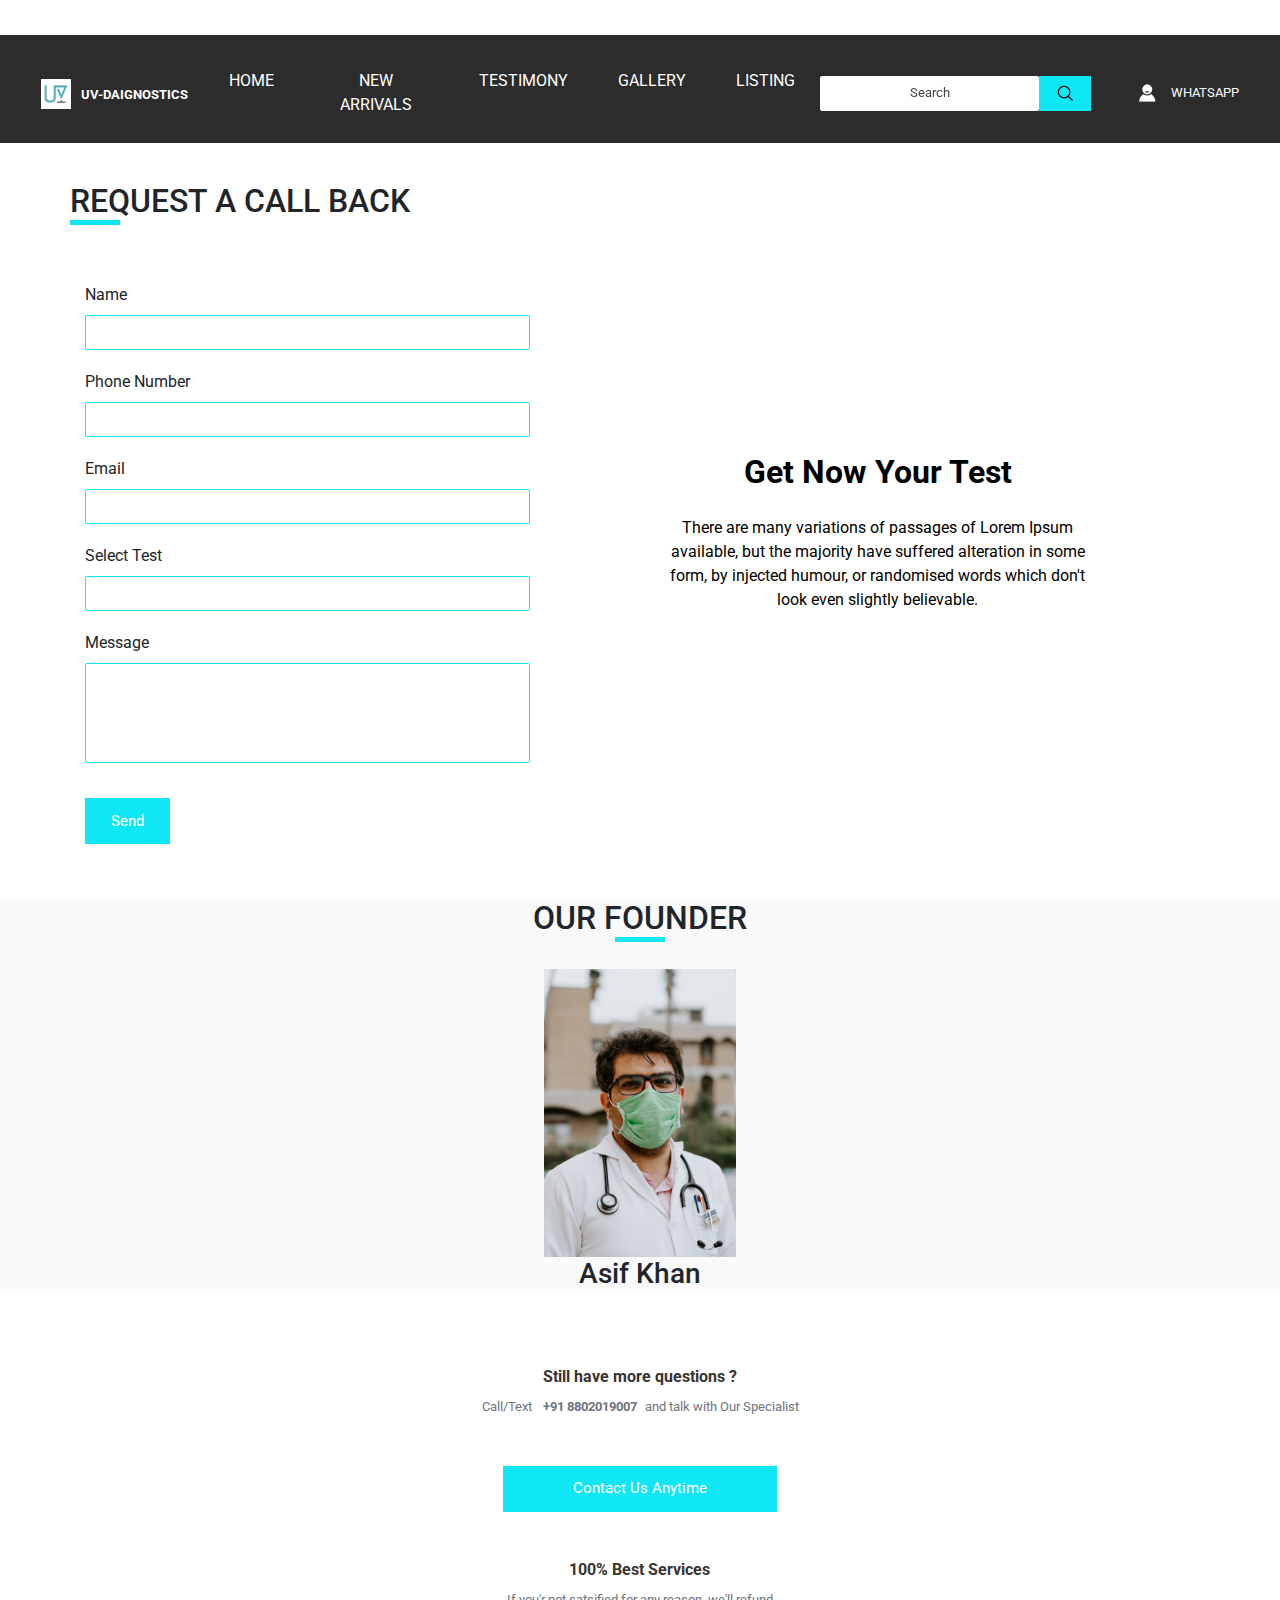
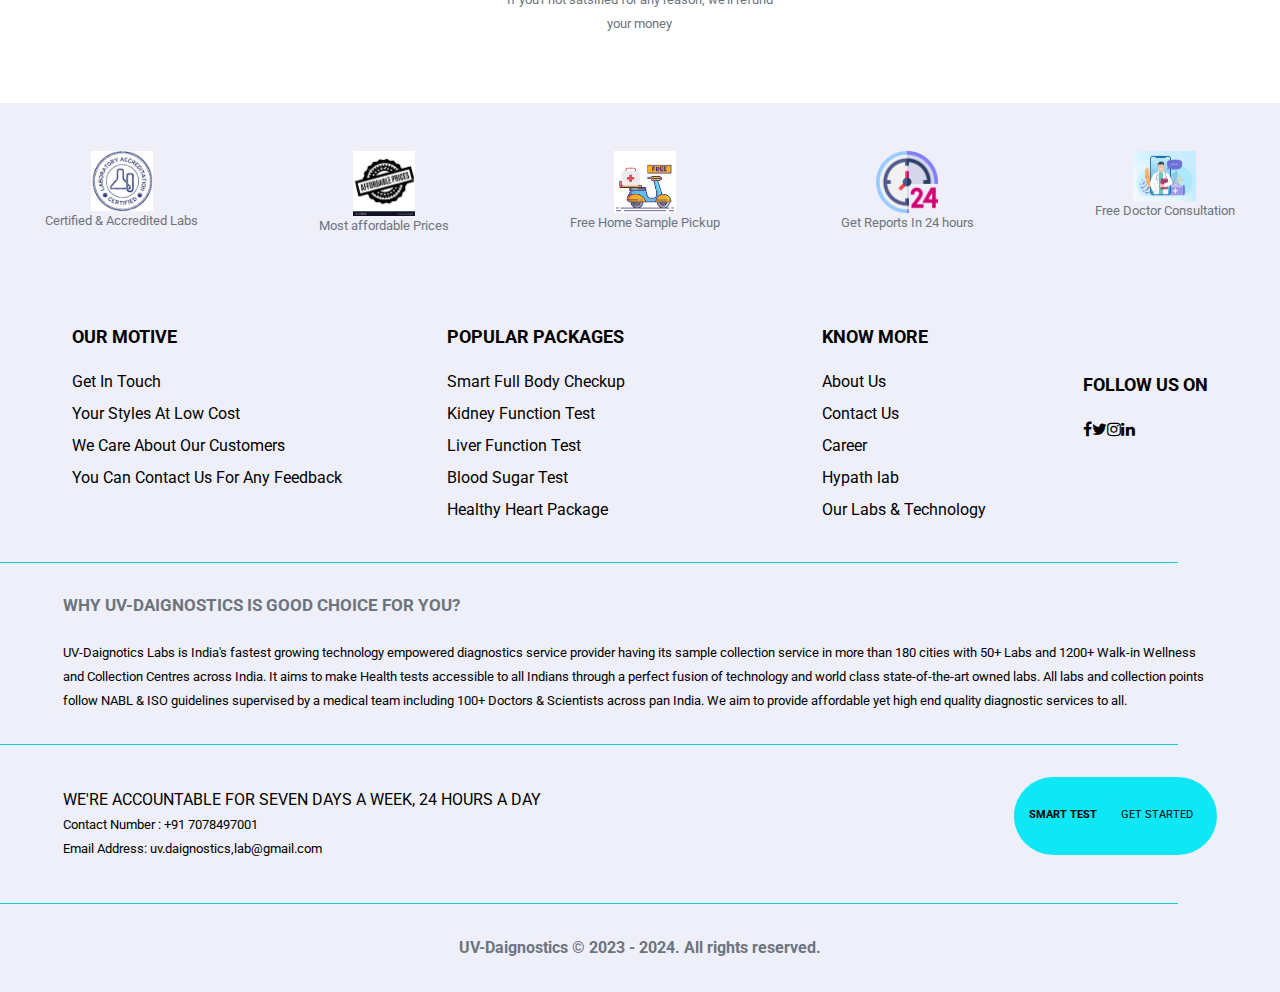
<file: UV-DAIGNOTICS/contact.html>
<!DOCTYPE html>
<html>

<head>
  <!-- Basic -->
  <meta charset="utf-8" />
  <meta http-equiv="X-UA-Compatible" content="IE=edge" />
  <!-- Mobile Metas -->
  <meta name="viewport" content="width=device-width, initial-scale=1, shrink-to-fit=no" />
  <!-- Site Metas -->
  <meta name="keywords" content="" />
  <meta name="description" content="" />
  <meta name="author" content="" />

  <title>UV-DAIGNOSTICS</title>

  <!-- slider stylesheet -->
  <link rel="stylesheet" type="text/css"
    href="https://cdnjs.cloudflare.com/ajax/libs/OwlCarousel2/2.1.3/assets/owl.carousel.min.css" />

  <!-- font awesome style -->
  <link rel="stylesheet" href="https://cdnjs.cloudflare.com/ajax/libs/font-awesome/4.7.0/css/font-awesome.min.css">


  <!-- bootstrap core css -->
  <link rel="stylesheet" type="text/css" href="css/bootstrap.css" />

  <!-- fonts style -->
  <link href="https://fonts.googleapis.com/css?family=Poppins:400,600,700|Roboto:400,700&display=swap" rel="stylesheet">

  <!-- Custom styles for this template -->
  <link href="css/style.css" rel="stylesheet" />
  <!-- responsive style -->
  <link href="css/responsive.css" rel="stylesheet" />
  <!-- footer bootstrap -->
  <link rel="stylesheet" href="https://stackpath.bootstrapcdn.com/bootstrap/4.3.1/css/bootstrap.min.css">
  <link rel="stylesheet" href="https://stackpath.bootstrapcdn.com/bootstrap/4.3.1/js/bootstrap.bundle.min.js">
  <link rel="stylesheet" href="https://cdnjs.cloudflare.com/ajax/libs/jquery/3.2.1/jquery.min.js">
  <link rel="stylesheet" href="https://cdnjs.cloudflare.com/ajax/libs/font-awesome/4.7.0/css/font-awesome.min.css">
</head>

<body>
 
    <!-- header section strats -->
    <header class="header_section">
      <div class="container">
        <div class="top_contact-container">
          <div class="tel_container">
            <a href="">
              <img src="images/telephone-symbol-button.png" alt=""> Call : +91 8802019007
            </a>
          </div>
          <div class="social-container">
            <a href="">
              <img src="images/fb.png" alt="" class="s-1">
            </a>
            <a href="">
              <img src="images/twitter.png" alt="" class="s-2">
            </a>
            <a href="">
              <img src="images/instagram.png" alt="" class="s-3">
            </a>
          </div>
        </div>
      </div>
      <div class="container-fluid">
        <nav class="navbar navbar-expand-lg custom_nav-container pt-3">
          <a class="navbar-brand" href="index.html">
            <img src="lab logo2.jpg" alt="">
            <span>
              UV-Daignostics
            </span>
          </a>
          <button class="navbar-toggler" type="button" data-toggle="collapse" data-target="#navbarSupportedContent"
            aria-controls="navbarSupportedContent" aria-expanded="false" aria-label="Toggle navigation">
            <span class="navbar-toggler-icon"></span>
          </button>

          <div class="collapse navbar-collapse" id="navbarSupportedContent">
            <div class="d-flex  flex-column flex-lg-row align-items-center w-100 justify-content-between">
              <ul class="navbar-nav  ">
                <li class="nav-item active">
                  <a class="nav-link" href="index.html">Home <span class="sr-only">(current)</span></a>
                </li>
                <li class="nav-item">
                  <a class="nav-link" href="New.html"> New Arrivals </a>
                </li>
                <li class="nav-item">
                  <a class="nav-link" href="testimony.html"> Testimony </a>
                </li>
                <li class="nav-item">
                  <a class="nav-link" href="gallery.html">Gallery</a>
                </li>
                <li class="nav-item">
                  <a class="nav-link" href="listing.html">Listing</a>
                </li>
              </li>
              </ul>
              <form class="form-inline ">
                <input type="search" placeholder="Search">
                <button class="btn  my-2 my-sm-0 nav_search-btn" type="submit"></button>
              </form>
              <div class="login_btn-contanier ml-0 ml-lg-5">
                <a href="">
                  <img src="images/user.png" alt="">
                  <span>
                    WhatsApp
                  </span>
                </a>
              </div>
            </div>
          </div>

        </nav>
      </div>
    </header>
    <!-- end header section -->
  

  <!-- contact section -->
  <section class="contact_section">
    <div class="container">
      <div class="row">
        <div class="custom_heading-container ">
          <h2><br>
            Request a call back
          </h2>
        </div>
      </div>
    </div>
    <div class="container layout_padding2">
      <div class="row">
        <div class="col-md-5">
          <div class="form_contaier">
            <form action="https://formspree.io/f/xjvdrdgz"
            method="POST" >
              <div class="form-group">
                <label for="exampleInputName1">Name</label>
                <input type="text" class="form-control" id="exampleInputName1" name="Name" required>
              </div>
              <div class="form-group">
                <label for="exampleInputNumber1">Phone Number</label>
                <input type="text" class="form-control" id="exampleInputNumber1" name="Phone number" required>
              </div>

              <div class="form-group">
                <label for="email">Email </label>
                <input type="email" class="form-control" id="exampleInputEmail1" name="email" required>
              </div>
              <div class="form-group ">
                <label for="inputState">Select Test</label>
                
                  <input type="text" class="form-control" id="test" name="test " required>
                  
              </div>
              <div class="form-group">
                <label for="exampleInputMessage">Message</label>
                <input type="text" class="form-control" id="exampleInputMessage" required>
              </div>
              <button type="submit" class="">Send</button>
            </form>
          </div>
        </div>
        <div class="col-md-7">
          <div class="detail-box">
            <h3>
              Get Now Your Test
            </h3>
            <p>
              There are many variations of passages of Lorem Ipsum available, but the majority have suffered alteration
              in some form, by injected humour, or randomised words which don't look even slightly believable.
            </p>
          </div>
        </div>
      </div>
    </div>
  </section>

  <!-- end contact section -->

  <!-- info section -->
  <div class="ceo">
  <section>
    <div class="custom_heading-container ">
      <h2>
        Our Founder
      </h2>
    </div><br>
    <center><img src="ceo.jpeg" width="15%" alt="RELOAD"</center>
    <h3>
        Asif Khan
    </h3>
    
   
</section>

</div>

  <!-- end info section -->

  <!-- footer section -->
  <div class="container-fluid justify-content-center p-0 mx-0">
  <div class="card py-5 border-0 px-0 mx-0">
      <div class="card-body text-center">
          <div class="row  justify-content-center">
              <div class="col-auto"><h6><b>Still have more questions ?</b></h6><small class="text-muted">Call/Text <span class="mx-2"><b>+91 8802019007</b></span>and talk with Our Specialist</small>
                  <div class="row justify-content-center"><div class="col-10"><button type="button" class="btn btn-primary btn-lg btn-block my-5">Contact Us Anytime</button><h6> <b>100% Best Services </b></h6> <small class="text-muted">If you'r not satsified for any reason, we'll refund your money</small></div></div>
              </div>
          </div>
      </div>
  </div>
  <footer>
      <div class="row mb-0 pt-5 row-2 justify-content-md-around justify-content-center text-center">
          <div class="col-auto"><figure class="figure"><img class="figure-img img-fluid mb-0 " src="certified.jpg"><figcaption class="figure-caption ">Certified & Accredited Labs</figcaption> </figure></div>
          <div class="col-auto"><figure class="figure"><img class="figure-img img-fluid mb-0 " src="affordable.jpg"><figcaption class="figure-caption ">Most affordable Prices</figcaption> </figure></div>
          <div class="col-auto"><figure class="figure"><img class="figure-img img-fluid mb-0 " src="download.png"><figcaption class="figure-caption ">Free Home Sample Pickup</figcaption> </figure></div>
          <div class="col-auto"><figure class="figure"><img class="figure-img img-fluid mb-0 " src="3759008.png"><figcaption class="figure-caption ">Get Reports In 24 hours</figcaption> </figure></div>
          <div class="col-auto"><figure class="figure"><img class="figure-img img-fluid mb-0 " src="download1.jpeg"><figcaption class="figure-caption ">Free Doctor Consultation</figcaption> </figure></div>
      </div>
      <div class="row  mb-0 mt-5 mx-4 row-2 justify-content-xl-around justify-content-sm-between">
          <div class="col-xl-3 col-lg-6 col-md-6 col-sm-6 pt-4 order-1"><ul class="list-unstyled"><li class="mt-md-0 mt-4">Our Motive</li><li>Get In Touch </li><li>Your Styles At Low Cost</li><li>We Care About Our Customers</li><li>You Can Contact Us For Any Feedback</li></ul></div>
          <div class="col-xl-3 col-lg-4 col-md-4 col-sm-6 pt-4 order-2"><ul class="list-unstyled"><li class="mt-md-0 mt-4">Popular Packages</li><li>Smart Full Body Checkup </li><li>Kidney Function Test</li><li> Liver Function Test<li><li>Blood Sugar Test</li><li>Healthy Heart Package</li></ul></div>
          <div class="col-xl-auto col-lg-6  col-md-6 pt-4 col-sm-6 my-sm-0 order-md-3 order-sm-1 d-flex"><ul class="list-unstyled"><li class="mt-md-0 mt-4">know More</li><li>About Us </li><li>Contact Us</li><li>Career </li><li> Hypath lab</li><li>Our Labs & Technology </li></ul></div>
          <div class="col-xl-auto text-left col-lg-4 col-md-4 col-sm-6 col-12 pt-4 my-sm-0 order-6 my-auto"><div class="input-group-lg input-group mb-3 mt-md-0 mt-4">
            
            
          </div><ul class="list-unstyled"><li> <p class="mb-0 pb-0 mt-5">FOLLOW US ON</p></li><li><a class="fa fa-facebook"></a><a  class="fa fa-twitter"></a><a  class="fa fa-instagram"></a><a  class="fa fa-linkedin"></a></li></ul></div>
      </div>
      <hr class="line">
        <div class="row mx-xl-5 mx-lg-4 mx-3 py-3 justify-content-around ">
          <div class="col"><h5 class="text-muted mb-4"><b>WHY UV-DAIGNOSTICS IS GOOD CHOICE FOR YOU? </b> </h5><small>UV-Daignotics Labs is India's fastest growing technology empowered diagnostics service provider having its sample collection service in more than 180 cities with 50+ Labs and 1200+ Walk-in Wellness and Collection Centres across India. It aims to make Health tests accessible to all Indians through a perfect fusion of technology and world class state-of-the-art owned labs. All labs and collection points follow NABL & ISO guidelines supervised by a medical team including 100+ Doctors & Scientists across pan India. We aim to provide affordable yet high end quality diagnostic services to all. </small></div>
      </div>
      <hr class="line">
      <div class="row justify-content-lg-around  mx-xl-5 mx-lg-4 mx-3 py-3">
          <div class="col order-1 align-self-center"><p class="mb-0 text-uppercase">we're accountable for seven days a week, 24 hours a day</p><small>Contact Number : +91 7078497001 <br> Email Address: uv.daignostics,lab@gmail.com</small></div>
          <div class="col-auto my-sm-0 order-6 my-auto pt-sm-0 pt-3"><ul class="list-inline third-row first"><li class="list-inline-item active-1  "> <span>SMART TEST</span> </li><li class="list-inline-item"><span>GET STARTED</span></li></ul></div>
      </div>
      <hr class="line">
      <div class="row text-center py-3"><div class="col"><p class="text-muted"><b>UV-Daignostics © 2023 - 2024. All rights reserved.</b> </p></div> </div>
  </footer>
</div>
</section></body></html>
 
  <!-- footer section -->
  <script>
    $(document).ready(function(){
                    $('.third-row  li.active-1').find('span').css('color' , 'white');
                    $(' .third-row li').click(function() {
                    $(' .third-row li.active-1').find('span').css('color' , 'black');
                    $(' .third-row li.active-1').removeClass('active-1');
                    $(' .third-row li.active-1').addClass('text-dark');
                    $(this).addClass('active-1');
                    $(' .third-row  li.active-1').find('span').css('color' , 'white');
                });
                
            });
  </script>
  <script type="text/javascript" src="js/jquery-3.4.1.min.js"></script>
  <script type="text/javascript" src="js/bootstrap.js"></script>
  <script type="text/javascript" src="https://cdnjs.cloudflare.com/ajax/libs/OwlCarousel2/2.2.1/owl.carousel.min.js">
  </script>
  <script type="text/javascript">
    $(".owl-carousel").owlCarousel({
      loop: true,
      margin: 10,
      nav: true,
      navText: [],
      autoplay: true,
      responsive: {
        0: {
          items: 1
        },
        600: {
          items: 2
        },
        1000: {
          items: 4
        }
      }
    });
  </script>
  <script type="text/javascript">
    $(".owl-2").owlCarousel({
      loop: true,
      margin: 10,
      nav: true,
      navText: [],
      autoplay: true,

      responsive: {
        0: {
          items: 1
        },
        600: {
          items: 2
        },
        1000: {
          items: 4
        }
      }
    });
</file>
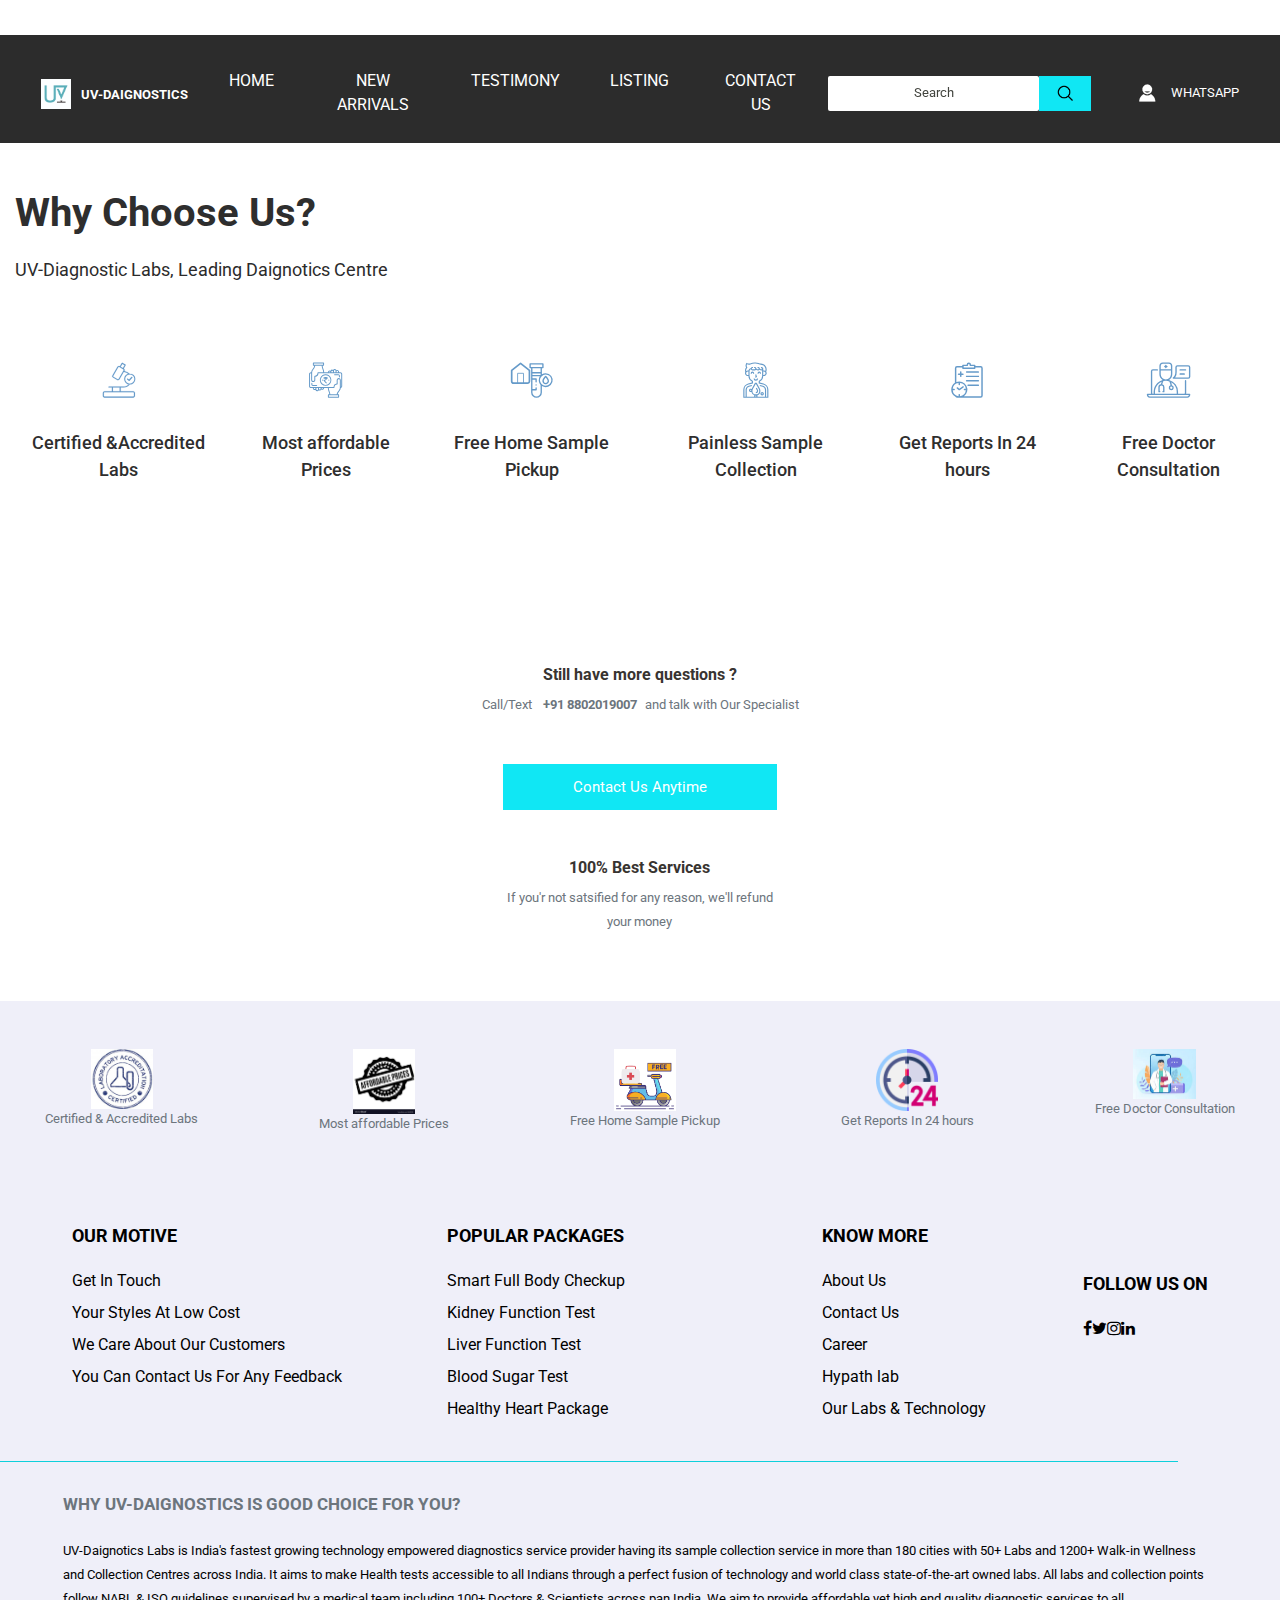
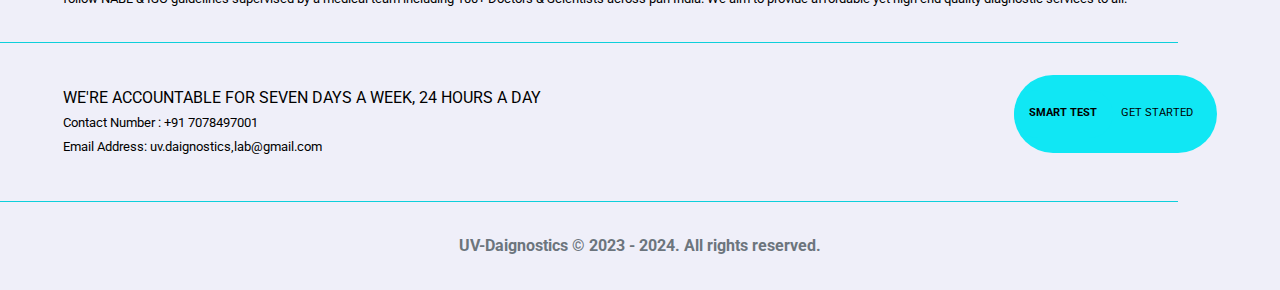
<file: UV-DAIGNOTICS/gallery.html>
<!DOCTYPE html>
<html>

<head>
  <!-- Basic -->
  <meta charset="utf-8" />
  <meta http-equiv="X-UA-Compatible" content="IE=edge" />
  <!-- Mobile Metas -->
  <meta name="viewport" content="width=device-width, initial-scale=1, shrink-to-fit=no" />
  <!-- Site Metas -->
  <meta name="keywords" content="" />
  <meta name="description" content="" />
  <meta name="author" content="" />

  <title>UV-DAIGNOSTICS</title>

  <!-- slider stylesheet -->
  <link rel="stylesheet" type="text/css"
    href="https://cdnjs.cloudflare.com/ajax/libs/OwlCarousel2/2.1.3/assets/owl.carousel.min.css" />

  <!-- font awesome style -->
  <link rel="stylesheet" href="https://cdnjs.cloudflare.com/ajax/libs/font-awesome/4.7.0/css/font-awesome.min.css">


  <!-- bootstrap core css -->
  <link rel="stylesheet" type="text/css" href="css/bootstrap.css" />

  <!-- fonts style -->
  <link href="https://fonts.googleapis.com/css?family=Poppins:400,600,700|Roboto:400,700&display=swap" rel="stylesheet">

  <!-- Custom styles for this template -->
  <link href="css/style.css" rel="stylesheet" />
  <!-- responsive style -->
  <link href="css/responsive.css" rel="stylesheet" />
  <!-- footer bootstrap -->
  <link rel="stylesheet" href="https://stackpath.bootstrapcdn.com/bootstrap/4.3.1/css/bootstrap.min.css">
  <link rel="stylesheet" href="https://stackpath.bootstrapcdn.com/bootstrap/4.3.1/js/bootstrap.bundle.min.js">
  <link rel="stylesheet" href="https://cdnjs.cloudflare.com/ajax/libs/jquery/3.2.1/jquery.min.js">
  <link rel="stylesheet" href="https://cdnjs.cloudflare.com/ajax/libs/font-awesome/4.7.0/css/font-awesome.min.css">
</head>

<body>
  <div class="her_area">
    <!-- header section strats -->
    <header class="header_section">
      <div class="container">
        <div class="top_contact-container">
          <div class="tel_container">
            <a href="">
              <img src="images/telephone-symbol-button.png" alt=""> Call : +91 8802019007
            </a>
          </div>
          <div class="social-container">
            <a href="">
              <img src="images/fb.png" alt="" class="s-1">
            </a>
            <a href="">
              <img src="images/twitter.png" alt="" class="s-2">
            </a>
            <a href="">
              <img src="images/instagram.png" alt="" class="s-3">
            </a>
          </div>
        </div>
      </div>
      <div class="container-fluid">
        <nav class="navbar navbar-expand-lg custom_nav-container pt-3">
          <a class="navbar-brand" href="index.html">
            <img src="lab logo2.jpg" alt="">
            <span>
              UV-Daignostics
            </span>
          </a>
          <button class="navbar-toggler" type="button" data-toggle="collapse" data-target="#navbarSupportedContent"
            aria-controls="navbarSupportedContent" aria-expanded="false" aria-label="Toggle navigation">
            <span class="navbar-toggler-icon"></span>
          </button>

          <div class="collapse navbar-collapse" id="navbarSupportedContent">
            <div class="d-flex  flex-column flex-lg-row align-items-center w-100 justify-content-between">
              <ul class="navbar-nav  ">
                <li class="nav-item active">
                  <a class="nav-link" href="index.html">Home <span class="sr-only">(current)</span></a>
                </li>
                <li class="nav-item">
                  <a class="nav-link" href="New.html"> New Arrivals </a>
                </li>
                <li class="nav-item">
                  <a class="nav-link" href="testimony.html"> Testimony </a>
                </li>
                <li class="nav-item">
                  <a class="nav-link" href="listing.html">Listing</a>
                </li>
              </li>
              <li class="nav-item">
                <a class="nav-link" href="contact.html">Contact us</a>
              </li>
              </ul>
              <form class="form-inline ">
                <input type="search" placeholder="Search">
                <button class="btn  my-2 my-sm-0 nav_search-btn" type="submit"></button>
              </form>
              <div class="login_btn-contanier ml-0 ml-lg-5">
                <a href="">
                  <img src="images/user.png" alt="">
                  <span>
                    WhatsApp
                  </span>
                </a>
              </div>
            </div>
          </div>

        </nav>
      </div>
    </header>
    <!-- end header section -->
   
  <!-- why we choose section -->
   <section class="hpContainer WhyChooseUsNew_whyChooseUs_Container__MCf92">
    <div>
        <div class="WhyChooseUsNew_headingDiv__9IMkU">
            <p class="hpHeading">Why Choose Us?</p>
            <h1 class="uv">UV-Diagnostic Labs, Leading Daignotics Centre</h1>
        </div>
        <div class="WhyChooseUsNew_contentDiv__oFf1Y">
            <div class="WhyChooseUsNew_cardDiv__0T_9a">
                <svg width="1em" height="1em" viewBox="0 0 41 44" fill="none" xmlns="http://www.w3.org/2000/svg" class="WhyChooseUsNew_cardpart2SVG__SQmgg">
                    <path d="m27.049 10.908.225-.721a1.947 1.947 0 0 0-.54-2.036l-.385-.365 2.197-3.802a.605.605 0 0 0-.223-.835L24.6 1.006l-.004-.003a.69.69 0 0 0-.31-.078.613.613 0 0 0-.53.294h-.001L21.55 5.026l-.549-.207H21a2.087 2.087 0 0 0-.705-.128c-.707 0-1.367.385-1.72.99L12.49 16.194a1.975 1.975 0 0 0 .725 2.687l5.091 2.928c.299.174.643.266.987.266a2.02 2.02 0 0 0 1.729-.98v-.001l5.202-8.99.427.03a8.147 8.147 0 0 1 5.48 2.614l.037.04.05-.023a5.493 5.493 0 0 1 1.103-.374l.12-.027-.079-.094a9.404 9.404 0 0 0-5.556-3.227l-.757-.135Zm-6.933-4.975.002-.001a.68.68 0 0 1 .177-.024c.137 0 .268.04.375.097l.76.44 4.361 2.511.04.031a.76.76 0 0 1 .205.947l-.001.002-.008.016-6.083 10.52-.002.002a.725.725 0 0 1-.438.343l-.005.001a.71.71 0 0 1-.561-.064h-.002l-5.13-2.953-.041-.032a.759.759 0 0 1-.204-.946l.009-.017V16.8l6.083-10.514a.73.73 0 0 1 .463-.352Zm7.047-2.04-1.93 3.329L22.59 5.7l1.929-3.328 2.644 1.522ZM37.676 35.29H22.571v-4.412h3.532c2.9 0 5.594-1.288 7.467-3.552l.075-.09-.113-.03a6.262 6.262 0 0 1-1.154-.427l-.05-.025-.039.041c-1.612 1.753-3.862 2.761-6.195 2.761H8.359a.65.65 0 0 0-.645.661c0 .366.284.661.645.661h3.532v4.402H3.093C1.9 35.28.925 36.286.925 37.507v3.332c0 1.195.935 2.184 2.093 2.225v.011h34.658c1.193 0 2.168-1.006 2.168-2.226v-3.333c0-1.22-.975-2.226-2.168-2.226ZM2.215 40.858v-3.36a.888.888 0 0 1 .86-.886h34.61a.903.903 0 0 1 .86.895v3.36c-.018.49-.399.877-.87.886h-34.6a.903.903 0 0 1-.86-.895Zm19.048-9.98v4.412H13.17v-4.412h8.092Z" fill="#659AC9" stroke="#659AC9" stroke-width="0.15"></path>
                    <path d="M33.502 15.005a5.589 5.589 0 0 1 5.575 5.576 5.589 5.589 0 0 1-5.575 5.575 5.589 5.589 0 0 1-5.576-5.575 5.589 5.589 0 0 1 5.576-5.576Zm0-1.157a6.741 6.741 0 0 0-6.733 6.733 6.742 6.742 0 0 0 6.733 6.732 6.742 6.742 0 0 0 6.732-6.732 6.741 6.741 0 0 0-6.733-6.733Z" fill="#659AC9" stroke="#659AC9" stroke-width="0.15"></path>
                    <path d="m32.243 22.705.001.001a.767.767 0 0 0 .489.177H32.827a.69.69 0 0 0 .51-.259l.014-.02v-.007l3.258-3.674.006-.006a.639.639 0 0 0 .113-.477.616.616 0 0 0-.282-.425.65.65 0 0 0-.41-.129.739.739 0 0 0-.572.264l-.007.007-.005.005-2.825 3.093-1.306-1.127-.002-.001a.767.767 0 0 0-.993.014l-.002.003a.662.662 0 0 0-.199.463c0 .169.072.339.216.456l1.903 1.642Z" fill="#659AC9" stroke="#659AC9" stroke-width="0.15"></path>
                </svg>
                <div class="WhyChooseUsNew_cardpart2__ZdTe_">Certified &amp;Accredited Labs</div>
            </div>
            <div class="WhyChooseUsNew_cardDiv__0T_9a">
                <svg xmlns="http://www.w3.org/2000/svg" width="1em" height="1em" viewBox="0 0 40 43" fill="#659ac9" class="WhyChooseUsNew_cardpart2SVG__SQmgg">
                    <path d="M37 12.079h-1.53a2.14 2.14 0 0 0-3.1-2.266 2.11 2.11 0 0 0-3.963-.438 2.117 2.117 0 0 0-3.033.934 2.11 2.11 0 0 0-3.208 1.77H17.8c.248-2.468-1.844-5.11-1.743-7.554h1.077a.58.58 0 0 0 .581-.581V1.081A.58.58 0 0 0 17.134.5H5.1a.58.58 0 0 0-.581.581v2.863c0 .814 1.1.535 1.612.581-.314 2.774-3.572 4.684-3.649 7.554a2.19 2.19 0 0 0-1.719.508A2.19 2.19 0 0 0 0 14.21v14.334a2.14 2.14 0 0 0 .625 1.506 2.13 2.13 0 0 0 1.506.625H4.5a2.15 2.15 0 0 0 3.1 2.266 2.11 2.11 0 0 0 3.963.438c.257.16.545.264.845.303a2.12 2.12 0 0 0 .895-.075c.29-.089.556-.238.783-.439a2.11 2.11 0 0 0 .531-.724 2.11 2.11 0 0 0 3.188-1.77h4.366c-.244 2.479 1.848 5.1 1.743 7.554h-1.08a.58.58 0 0 0-.581.581v2.863a.58.58 0 0 0 .581.581h12.033a.58.58 0 0 0 .581-.581V38.81c0-.817-1.1-.535-1.615-.581.329-2.793 3.6-4.707 3.661-7.612.465-.112.88-.378 1.176-.754a2.14 2.14 0 0 0 .459-1.319V14.21a2.136 2.136 0 0 0-.624-1.505 2.13 2.13 0 0 0-1.504-.626zm-3.63-1.352c.775 0 1.015.69.938 1.352h-1.871c-.089-.662.178-1.336.933-1.352zm-3.97-.484a.94.94 0 0 1 .938-.937.94.94 0 0 1 .938.938v1.836H29.4v-1.836zm-3.033.9a.94.94 0 0 1 .935-.87.94.94 0 0 1 .936.87v.938h-1.872l.001-.938zm-2.1 0a.94.94 0 0 1 .938.938h-1.876a.94.94 0 0 1 .937-.926l.001-.012zm-18.6-9.491h10.886v1.711H5.683l-.016-1.711zm.5 5.83a6.24 6.24 0 0 0 1.12-2.967h7.62c-.182 2.464 1.937 5.1 1.743 7.554h-6.159a.58.58 0 0 0-.581.581 3.2 3.2 0 0 1-.11 1.337 3.24 3.24 0 0 1-.645 1.176 3.205 3.205 0 0 1-2.375 1.114.58.58 0 0 0-.581.581v4.4a1.28 1.28 0 0 1-1.283 1.283 1.28 1.28 0 0 1-1.283-1.283v-8.581c-.174-1.863 1.6-3.758 2.553-5.183l-.02-.011zm.411 24.534c-.775 0-1.015-.69-.938-1.352h1.871c.089.674-.167 1.348-.922 1.364l-.011-.012zm3.971.484a.94.94 0 0 1-.937.907.94.94 0 0 1-.937-.907v-1.826h1.875V32.5zm2.1.039c-1.069-.046-.934-1.089-.926-1.863H13.6c.012.775.151 1.817-.934 1.875l-.017-.012zm3.033-.938a.94.94 0 0 1-.926-.926h1.875a.937.937 0 0 1-.28.656.94.94 0 0 1-.661.269l-.008.001zm18.6 9.491H23.414V39.39h10.87l-.002 1.702zm2.073-11c.07 3.1-3.587 5.067-3.7 8.135h-7.583c.186-2.468-1.937-5.094-1.743-7.554h6.152c.608-.027.6-.585.581-1.05a3.15 3.15 0 0 1 3.146-3.146.58.58 0 0 0 .581-.581v-4.4a1.29 1.29 0 0 1 .4-.863 1.284 1.284 0 0 1 2.168.863l-.002 8.596zm1.608-1.55a.965.965 0 0 1-.119.464.97.97 0 0 1-.327.35v-7.86a2.46 2.46 0 0 0-4.176-1.728 2.42 2.42 0 0 0-.716 1.728v3.874a4.31 4.31 0 0 0-3.724 4.142H2.131a.96.96 0 0 1-.37-.074.98.98 0 0 1-.314-.21.97.97 0 0 1-.284-.684V14.21a1.04 1.04 0 0 1 .121-.44 1.054 1.054 0 0 1 1.169-.528v8.015c.006.481.153.949.423 1.347a2.46 2.46 0 0 0 1.094.892 2.454 2.454 0 0 0 2.655-.511 2.42 2.42 0 0 0 .532-.792c.123-.297.186-.615.185-.936v-3.874a4.31 4.31 0 0 0 3.727-4.141H37a.97.97 0 0 1 .968.968l-.005 14.332zM9.049 27.186H4.454a.58.58 0 0 1-.581-.581v-1.441a.58.58 0 0 0-.581-.581.58.58 0 0 0-.581.581v1.439a1.74 1.74 0 0 0 .511 1.232c.327.326.77.511 1.232.511h4.595a.58.58 0 1 0 0-1.162v.002zm25.624-12.783h-4.6a.58.58 0 1 0 0 1.162h4.6a.59.59 0 0 1 .41.171c.109.108.17.256.171.41v1.445a.58.58 0 1 0 1.162 0v-1.449a1.75 1.75 0 0 0-.513-1.229 1.745 1.745 0 0 0-1.23-.51zM22.77 21.22v.319a.58.58 0 1 0 1.162 0v-.322a.58.58 0 1 0-1.162 0v.003zm-6.989-.581a.58.58 0 0 0-.581.581c-.046.422.077.895.581.9a.58.58 0 0 0 .578-.581c.046-.42-.078-.892-.578-.9zm3.783-6.092c-5.978-.077-9.069 7.481-4.808 11.657a6.8 6.8 0 0 0 9.615 0c4.262-4.176 1.17-11.734-4.807-11.657zm3.982 10.847a5.64 5.64 0 0 1-3.983 1.648 5.634 5.634 0 0 1-3.982-1.648 5.66 5.66 0 0 1 3.973-9.686 5.66 5.66 0 0 1 3.992 9.678v.008zm-1.619-6.087a.165.165 0 0 0-.124-.048h-.92a1.86 1.86 0 0 0-.344-.775h1.253a.169.169 0 0 0 .124-.048.165.165 0 0 0 .048-.124v-.549c.001-.023-.003-.045-.011-.067s-.021-.041-.037-.057a.161.161 0 0 0-.123-.048h-4.476a.169.169 0 0 0-.124.048.165.165 0 0 0-.048.124v.716c.001.045.019.089.051.121s.075.051.121.051h.78c.757 0 1.237.203 1.442.608h-2.222a.169.169 0 0 0-.124.048c-.016.016-.029.035-.037.057s-.012.044-.011.067v.549a.169.169 0 0 0 .048.124c.016.016.035.029.057.037s.044.012.067.011h2.3a1.05 1.05 0 0 1-.551.672 2.43 2.43 0 0 1-1.143.231h-.6a.175.175 0 0 0-.172.172v.683c0 .022.004.044.012.064a.15.15 0 0 0 .036.054l2.679 3.072a.16.16 0 0 0 .059.049.165.165 0 0 0 .076.016h1.049a.16.16 0 0 0 .095-.024.15.15 0 0 0 .062-.076.144.144 0 0 0 .021-.095.15.15 0 0 0-.043-.088l-2.469-2.883a2.733 2.733 0 0 0 1.485-.592 2.01 2.01 0 0 0 .694-1.259h.9a.169.169 0 0 0 .124-.048c.016-.016.029-.035.037-.057s.012-.044.011-.067v-.545c.001-.023-.004-.046-.013-.067s-.022-.041-.038-.057z"></path>
                </svg>
                <div class="WhyChooseUsNew_cardpart2__ZdTe_">Most affordable Prices</div>
            </div>
            <div class="WhyChooseUsNew_cardDiv__0T_9a">
                <svg xmlns="http://www.w3.org/2000/svg" width="1em" height="1em" viewBox="0 0 50 43" fill="none" class="WhyChooseUsNew_cardpart2SVG__SQmgg">
                    <path d="M41.169 13.155a8.21 8.21 0 0 0-4.456 1.308V7.352h1.173a.8.8 0 0 0 .8-.8V2.3a.8.8 0 0 0-.8-.8H22.769a.8.8 0 0 0-.8.8v4.256a.8.8 0 0 0 .8.8h1.173v28.6a6.39 6.39 0 0 0 1.898 4.464 6.38 6.38 0 0 0 4.487 1.842 6.386 6.386 0 0 0 6.385-6.306v-7.589a8.26 8.26 0 0 0 12.382-4.633 8.26 8.26 0 0 0-7.926-10.581v.001zm-15.634.322h9.586V15.3h-9.586v-1.823zM23.566 3.093H37.09v2.666H23.566V3.093zM35.12 7.352v4.533h-9.585V7.352h9.585zm0 28.6a4.79 4.79 0 0 1-1.428 3.344 4.793 4.793 0 0 1-3.365 1.38 4.79 4.79 0 0 1-3.365-1.38 4.793 4.793 0 0 1-1.428-3.344v-2.423h4.327a.8.8 0 0 0 .8-.8v-2.061a.8.8 0 0 0-1.594 0v1.268h-3.534V20.847h3.531v2.622a.8.8 0 0 0 .796.874.8.8 0 0 0 .797-.874V20.05a.8.8 0 0 0-.8-.8h-4.324v-2.36h8.727a8.25 8.25 0 0 0-1.323 5.22 8.243 8.243 0 0 0 2.182 4.924v8.916l-.001.002zm6.049-7.868a6.67 6.67 0 0 1-4.714-11.383 6.67 6.67 0 0 1 11.383 4.715 6.673 6.673 0 0 1-6.668 6.667v.001zm.563-11.56a.8.8 0 0 0-1.1 0c-.34.322-3.327 3.224-3.327 5.857 0 .509.1 1.012.295 1.483a3.87 3.87 0 0 0 .84 1.257 3.88 3.88 0 0 0 1.257.84 3.87 3.87 0 0 0 2.966 0 3.88 3.88 0 0 0 2.097-2.097 3.87 3.87 0 0 0 .295-1.483c0-2.625-2.986-5.533-3.326-5.856l.005-.001zm-.548 8.137a2.283 2.283 0 0 1-2.281-2.281c0-1.346 1.353-3.121 2.281-4.136.928 1.018 2.282 2.794 2.282 4.136a2.287 2.287 0 0 1-.67 1.613 2.28 2.28 0 0 1-1.613.668h.001zm-10.585 2.088a.8.8 0 0 0-1.506.07.8.8 0 0 0 1.212.897.8.8 0 0 0 .294-.967z" fill="#659ac9"></path>
                    <g stroke="#659ac9" stroke-linejoin="round">
                        <path d="M1 9.855 11.486 1.7l10.486 8.155v12.816a2.33 2.33 0 0 1-.682 1.648 2.33 2.33 0 0 1-1.648.682H3.33A2.33 2.33 0 0 1 1 22.671V9.855z" stroke-width="2"></path>
                        <path d="M7.988 25.002V13.351h6.99v11.651" stroke-linecap="round"></path>
                    </g>
                </svg>
                <div class="WhyChooseUsNew_cardpart2__ZdTe_">Free Home Sample Pickup</div>
            </div>
            <div class="WhyChooseUsNew_cardDiv__0T_9a">
                <svg xmlns="http://www.w3.org/2000/svg" width="1em" height="1em" viewBox="0 0 30 43" fill="#659ac9" class="WhyChooseUsNew_cardpart2SVG__SQmgg">
                    <path d="M16.164 34.024v.145a1.35 1.35 0 0 1-1.347 1.347v1.347a2.7 2.7 0 0 0 2.694-2.694v-.145a2.7 2.7 0 0 0-.329-1.29l-1.23-2.255-1.182.645L16 33.379a1.35 1.35 0 0 1 .164.645zm7.719-8.636-4.353-1.161V23.14a7.27 7.27 0 0 0 4.04-6.477h.674c.606 0 1.2-.164 1.721-.474a3.36 3.36 0 0 0 1.236-1.287 3.374 3.374 0 0 0-.138-3.44 6.92 6.92 0 0 0 .518-3.334 6.91 6.91 0 0 0-1.121-3.182 6.914 6.914 0 0 0-2.493-2.273 6.92 6.92 0 0 0-3.272-.823h-.082a4.96 4.96 0 0 1-1.848-.36l-.671-.269A10.03 10.03 0 0 0 14.351.5h-.956l-2.681.375-2.768.791a4.7 4.7 0 0 1-1.291.181 4.713 4.713 0 0 1-2.1-.5L3.74.943l-.523 1.046a4.95 4.95 0 0 0 0 4.43l.015.03A5.23 5.23 0 0 0 2.02 9.812v.206a5.233 5.233 0 0 0 .328 1.828 3.37 3.37 0 0 0-.323 1.648 3.375 3.375 0 0 0 1.736 2.751 3.36 3.36 0 0 0 1.626.418h.675a7.27 7.27 0 0 0 4.04 6.477v1.087l-4.353 1.161a7.755 7.755 0 0 0-4.144 2.766A7.75 7.75 0 0 0 0 32.87v9.383h29.632v-9.382a7.76 7.76 0 0 0-1.605-4.717 7.75 7.75 0 0 0-4.144-2.766zm.362-10.072h-.673v-4.041h.673a2.02 2.02 0 1 1 0 4.042zM3.367 13.3a2.024 2.024 0 0 1 2.02-2.021h.673v4.041h-.673a2.024 2.024 0 0 1-1.428-.593 2.02 2.02 0 0 1-.592-1.428zm2.762-3.367h-.741a3.35 3.35 0 0 0-1.98.646 3.94 3.94 0 0 1-.04-.556v-.21a3.9 3.9 0 0 1 1.15-2.775l.343-.343-.439-.878a3.607 3.607 0 0 1-.069-3.079 6.08 6.08 0 0 0 2.3.456c.561 0 1.12-.079 1.66-.233l2.681-.761 2.495-.349h.862a8.69 8.69 0 0 1 3.243.625l.671.269a6.29 6.29 0 0 0 2.348.453h.082a5.56 5.56 0 0 1 2.517.599 5.563 5.563 0 0 1 1.974 1.672 5.56 5.56 0 0 1 1.004 2.384c.143.863.08 1.747-.183 2.58a3.34 3.34 0 0 0-1.763-.5h-.673V7.908a2.02 2.02 0 0 0-.593-1.427 2.03 2.03 0 0 0-1.428-.593h-.674v1.347h.673a.673.673 0 1 1 0 1.346 2.56 2.56 0 0 1-1.823-.755l-.22-.22a2.024 2.024 0 0 0-2-1.719h-.673v1.347h.673a.673.673 0 1 1 0 1.346 2.56 2.56 0 0 1-1.823-.755l-.22-.22a2.024 2.024 0 0 0-2-1.719h-.673v1.347h.673a.673.673 0 1 1 0 1.346h-2.687a.673.673 0 1 1 0-1.346h.673V5.888h-.673a2.03 2.03 0 0 0-1.188.388 2.02 2.02 0 0 0-.733 1.012c-.667.116-1.283.43-1.77.9s-.82 1.077-.957 1.74v.005zm8.014 30.305c0-.133.039-.263.113-.374a.67.67 0 0 1 .691-.286.673.673 0 0 1 .529.529.67.67 0 0 1-.286.691.674.674 0 0 1-.374.113.66.66 0 0 1-.259-.052.69.69 0 0 1-.219-.147.666.666 0 0 1-.146-.22.66.66 0 0 1-.05-.259l.001.004zm-2.8-8.268 3.334-6.125a.159.159 0 0 1 .279.001l3.338 6.12a4.62 4.62 0 0 1 .563 2.207 4.04 4.04 0 0 1-4.04 3.977 4.04 4.04 0 0 1-4.04-3.977 4.62 4.62 0 0 1 .562-2.206l.005.004zm16.947 8.941h-1.347v-8.04a5.054 5.054 0 0 0-1.047-3.076 5.06 5.06 0 0 0-2.702-1.804l-3.485-.929-.347 1.3 3.485.929a3.71 3.71 0 0 1 2.75 3.579v8.036H16.72a2.02 2.02 0 0 0 .109-.838 2.002 2.002 0 0 0-.244-.809 5.4 5.4 0 0 0 3.618-5.088 5.97 5.97 0 0 0-.727-2.852L16.138 25.2a1.51 1.51 0 0 0-.553-.574 1.505 1.505 0 0 0-.769-.211 1.51 1.51 0 0 0-.769.211 1.495 1.495 0 0 0-.553.574l-3.338 6.12-.251.519a2.02 2.02 0 0 0-3.161 1.463 2.02 2.02 0 0 0 2.817 2.05 5.41 5.41 0 0 0 3.486 3.908 2.002 2.002 0 0 0-.244.809 2.02 2.02 0 0 0 .109.838h-8.87v-8.035a3.71 3.71 0 0 1 2.75-3.579l3.485-.929-.347-1.3-3.485.929a5.06 5.06 0 0 0-2.702 1.804 5.054 5.054 0 0 0-1.047 3.076v8.036H1.347v-8.037a6.404 6.404 0 0 1 4.749-6.182l5.352-1.427V23.14a1.34 1.34 0 0 0-.744-1.2 5.93 5.93 0 0 1-3.3-5.333v-6c.001-.443.147-.874.416-1.226a2.02 2.02 0 0 1 1.074-.723 2.025 2.025 0 0 0 1.883 1.27h2.694a2.02 2.02 0 0 0 1.63-.828 3.9 3.9 0 0 0 2.411.828 2.02 2.02 0 0 0 1.63-.828 3.9 3.9 0 0 0 2.411.828 2.01 2.01 0 0 0 .673-.116V16.6a5.93 5.93 0 0 1-3.3 5.333 1.34 1.34 0 0 0-.744 1.2v2.122l5.352 1.427a6.405 6.405 0 0 1 4.749 6.182V40.9l.007.011zM8.76 34.176a.675.675 0 0 1-.484-1.146.67.67 0 0 1 .344-.186.672.672 0 0 1 .389.036.67.67 0 0 1 .418.62.677.677 0 0 1-.198.475.67.67 0 0 1-.475.197l.005.004z"></path>
                    <path d="m14.443 18.612 1.347-.673a.677.677 0 0 0 .336-.388.67.67 0 0 0-.036-.512l-.071-.142a5.06 5.06 0 0 1-.531-2.25h-1.347a6.42 6.42 0 0 0 .462 2.383l-.763.382.603 1.2zm.372 2.092a1.35 1.35 0 0 1-1.347-1.347h-1.347a2.694 2.694 0 1 0 5.388 0h-1.347a1.35 1.35 0 0 1-1.347 1.347zm-2.02-6.735v-.673a2.02 2.02 0 1 0-4.041 0v.673h1.347v-.673a.673.673 0 1 1 1.346 0v.673h1.347zm5.388-.674a.673.673 0 1 1 1.346 0v.673h1.347v-.673a2.02 2.02 0 1 0-4.042 0v.673h1.347v-.673zm4.04 26.266a2.02 2.02 0 0 0 1.428-3.448 2.02 2.02 0 0 0-3.448 1.428 2.024 2.024 0 0 0 2.02 2.021zm0-2.694a.68.68 0 0 1 .374.113.666.666 0 0 1 .248.302.67.67 0 0 1 .038.389.677.677 0 0 1-.529.529.67.67 0 0 1-.691-.286.674.674 0 0 1 .084-.85.67.67 0 0 1 .476-.197z"></path>
                </svg>
                <div class="WhyChooseUsNew_cardpart2__ZdTe_">Painless Sample Collection</div>
            </div>
            <div class="WhyChooseUsNew_cardDiv__0T_9a">
                <svg xmlns="http://www.w3.org/2000/svg" width="1em" height="1em" viewBox="0 0 37 42" fill="#659ac9" class="WhyChooseUsNew_cardpart2SVG__SQmgg">
                    <path d="M10.442 16.583a.846.846 0 0 0 .846.847.85.85 0 0 0 .599-.248.846.846 0 0 0 .248-.599V14.89h1.693a.846.846 0 1 0 0-1.694h-1.693v-1.693a.84.84 0 0 0-.248-.598.85.85 0 0 0-.599-.248.84.84 0 0 0-.598.248.85.85 0 0 0-.248.598v1.693H8.749a.85.85 0 0 0-.599.248.846.846 0 0 0 .599 1.446h1.693v1.693zm7.619-4.232h13.544a.85.85 0 0 0 .599-.248.846.846 0 0 0-.599-1.446H18.061a.844.844 0 0 0-.598.248.85.85 0 0 0-.248.599.846.846 0 0 0 .846.847zm0 5.078h13.544a.85.85 0 0 0 .599-.248.846.846 0 0 0 .248-.599.84.84 0 0 0-.248-.598.85.85 0 0 0-.599-.248H18.061a.844.844 0 0 0-.598.248.85.85 0 0 0 0 1.197.846.846 0 0 0 .598.248zm0 5.079h13.544a.85.85 0 0 0 .599-.248.846.846 0 0 0 .248-.598.85.85 0 0 0-.248-.599.846.846 0 0 0-.599-.248H18.061a.844.844 0 0 0-.598.248.85.85 0 0 0-.248.599.84.84 0 0 0 .248.598.85.85 0 0 0 .598.248zm13.546 3.386H19.753a.846.846 0 0 0-.847.847.84.84 0 0 0 .248.598.85.85 0 0 0 .599.248h11.854a.85.85 0 0 0 .599-.248.846.846 0 0 0 .248-.598.85.85 0 0 0-.248-.599.846.846 0 0 0-.599-.248zM4.824 39.793a2.44 2.44 0 0 0 2.142 1.337h27.273a2.5 2.5 0 0 0 2.448-2.539V7.272a2.5 2.5 0 0 0-2.446-2.539h-6.02v-.847a.85.85 0 0 0-.846-.846h-4.233a2.54 2.54 0 0 0-5.08 0H13.83a.85.85 0 0 0-.846.846v.846H6.966A2.5 2.5 0 0 0 4.52 7.271v16.753a9.275 9.275 0 0 0-3.149 3.436 9.29 9.29 0 0 0-1.084 4.532 9.284 9.284 0 0 0 4.533 7.801l.004-.001zm9.853-35.061h4.232a.85.85 0 0 0 .846-.846v-.847a.846.846 0 1 1 1.694 0v.846a.85.85 0 0 0 .846.846h4.232v1.693h-11.85V4.732zM6.212 7.271a.82.82 0 0 1 .206-.575.81.81 0 0 1 .547-.271h6.022v.846a.85.85 0 0 0 .846.846h13.541a.85.85 0 0 0 .846-.846v-.846h6.018a.82.82 0 0 1 .753.846v31.32a.82.82 0 0 1-.206.575.81.81 0 0 1-.547.271H14.931a9.3 9.3 0 0 0-8.719-16.286V7.271zm2.539 16.98v1.642a.846.846 0 1 0 1.694 0v-1.641a7.63 7.63 0 0 1 6.721 6.721h-1.641a.846.846 0 1 0 0 1.694h1.642a7.63 7.63 0 0 1-6.721 6.721v-1.642a.85.85 0 0 0-.248-.599.846.846 0 0 0-1.446.599v1.642a7.63 7.63 0 0 1-6.721-6.721h1.642a.85.85 0 0 0 .599-.248.846.846 0 0 0-.599-1.446H2.031a7.63 7.63 0 0 1 6.721-6.721l-.001-.001zm.296 8.211a.85.85 0 0 0 .55.2.87.87 0 0 0 .47-.144l4.41-3.013a.85.85 0 0 0-.015-1.41.85.85 0 0 0-.942.01l-3.877 2.649-1.795-1.524a.83.83 0 0 0-.29-.159.85.85 0 0 0-1.065.553.85.85 0 0 0 .263.905l2.291 1.932z"></path>
                </svg>
                <div class="WhyChooseUsNew_cardpart2__ZdTe_">Get Reports In 24 hours</div>
            </div>
            <div class="WhyChooseUsNew_cardDiv__0T_9a">
                <svg xmlns="http://www.w3.org/2000/svg" width="1em" height="1em" viewBox="0 0 50 41" fill="#659ac9" class="WhyChooseUsNew_cardpart2SVG__SQmgg">
                    <path d="M48.234 35.719H44.28c.083-.239.126-.49.126-.743v-13.8a.766.766 0 0 0-1.532 0v13.8a.74.74 0 0 1-.218.525.745.745 0 0 1-.525.218h-6.913v-2.328a13.83 13.83 0 0 0-2.838-8.321 13.826 13.826 0 0 0-7.281-4.928A7.356 7.356 0 0 0 28.71 13.9V4.33A3.98 3.98 0 0 0 24.883.5h-6.891a3.98 3.98 0 0 0-3.828 3.828V13.9a7.35 7.35 0 0 0 3.629 6.251A13.68 13.68 0 0 0 11.9 23.6a14.23 14.23 0 0 0-3.128 4.615 14.255 14.255 0 0 0-1.116 5.463v2.04h-.788a.74.74 0 0 1-.525-.218.745.745 0 0 1-.218-.525V10.43a.74.74 0 0 1 .218-.525.745.745 0 0 1 .525-.218h5a.766.766 0 0 0 0-1.532h-5a2.3 2.3 0 0 0-2.274 2.274v24.546c0 .253.043.504.126.743H.766a.766.766 0 0 0-.541.224.77.77 0 0 0-.225.542v.191c0 1.723 1.39 3.637 3.254 3.637h42.492C47.61 40.312 49 38.4 49 36.676v-.191a.77.77 0 0 0-.224-.542.762.762 0 0 0-.542-.224zM15.7 4.328a2.45 2.45 0 0 1 2.3-2.3h6.891a2.45 2.45 0 0 1 2.3 2.3v3.828H15.7V4.328zm0 9.57v-4.21h11.48V13.9a5.89 5.89 0 0 1-5.742 5.742A5.89 5.89 0 0 1 15.7 13.9v-.002zm-6.513 19.78a12.71 12.71 0 0 1 3.786-8.992 12.374 12.374 0 0 1 3.748-2.534c-.383 1.03-.7 2.216-.873 2.9a3.35 3.35 0 0 0-2.833 3.392v4.977a.77.77 0 0 0 .224.542.762.762 0 0 0 .542.224h.766a.766.766 0 0 0 .524-1.298.77.77 0 0 0-.524-.234v-4.211a1.913 1.913 0 0 1 3.267-1.353 1.92 1.92 0 0 1 .561 1.353v4.211a.76.76 0 0 0-.302.05.767.767 0 0 0-.258 1.267.76.76 0 0 0 .56.214h.766a.77.77 0 0 0 .542-.224.762.762 0 0 0 .224-.542v-4.976a3.35 3.35 0 0 0-2.492-3.319 18.12 18.12 0 0 1 1.236-3.564.144.144 0 0 1 .03-.062 11.85 11.85 0 0 1 2.967-.325 12.12 12.12 0 0 1 3.794.681 13.92 13.92 0 0 1 1.282 4.467 2.83 2.83 0 0 0 .863 5.538 2.83 2.83 0 0 0 .668-5.565 19.484 19.484 0 0 0-.766-3.5 12.27 12.27 0 0 1 6.163 10.6l.034 2.324H9.187v-2.042zm18.375-5.949a1.3 1.3 0 0 1 .919 2.22 1.3 1.3 0 0 1-2.219-.919 1.3 1.3 0 0 1 1.3-1.3zm18.184 11.052H3.254c-.746 0-1.4-.766-1.635-1.531h45.762a1.975 1.975 0 0 1-1.635 1.531zm.957-35.219h-12.25a2.3 2.3 0 0 0-2.3 2.3v5.49c0 3.02-.88 5.019-2.68 6.106a.765.765 0 0 0 .383 1.421h16.847a2.3 2.3 0 0 0 2.3-2.3V5.862a2.3 2.3 0 0 0-2.3-2.3zm.768 13.016a.77.77 0 0 1-.224.542.764.764 0 0 1-.542.224H31.926a9.1 9.1 0 0 0 1.761-5.995V5.862a.77.77 0 0 1 .224-.542.764.764 0 0 1 .542-.224h12.25a.773.773 0 0 1 .541.224.76.76 0 0 1 .166.249.777.777 0 0 1 .058.293l.002 10.716zm-3.83-8.422h-6.125a.766.766 0 0 0 0 1.532h6.125a.766.766 0 0 0 0-1.532zm-1.532 4.594h-4.593a.766.766 0 0 0-.524 1.298.77.77 0 0 0 .524.234h4.594a.76.76 0 0 0 .302-.05.767.767 0 0 0 .258-1.268.76.76 0 0 0-.56-.214h-.001zM22.586 4.328h-.383v-.383a.766.766 0 0 0-1.298-.524.77.77 0 0 0-.234.524v.383h-.383a.766.766 0 0 0 0 1.532h.383v.383a.766.766 0 0 0 1.532 0V5.86h.383a.76.76 0 0 0 .302-.05.767.767 0 0 0 .258-1.268.76.76 0 0 0-.56-.214v-.001z"></path>
                </svg>
                <div class="WhyChooseUsNew_cardpart2__ZdTe_">Free Doctor Consultation</div>
            </div>
        </div>
    </div>
    <br>
</section>
<br>
<!-- why you choose us end  -->
  

  <!-- end info section -->

  <!-- footer section -->
  <div class="container-fluid justify-content-center p-0 mx-0">
  <div class="card py-5 border-0 px-0 mx-0">
      <div class="card-body text-center">
          <div class="row  justify-content-center">
              <div class="col-auto"><h6><b>Still have more questions ?</b></h6><small class="text-muted">Call/Text <span class="mx-2"><b>+91 8802019007</b></span>and talk with Our Specialist</small>
                  <div class="row justify-content-center"><div class="col-10"><button type="button" class="btn btn-primary btn-lg btn-block my-5">Contact Us Anytime</button><h6> <b>100% Best Services </b></h6> <small class="text-muted">If you'r not satsified for any reason, we'll refund your money</small></div></div>
              </div>
          </div>
      </div>
  </div>
  <footer>
      <div class="row mb-0 pt-5 row-2 justify-content-md-around justify-content-center text-center">
          <div class="col-auto"><figure class="figure"><img class="figure-img img-fluid mb-0 " src="certified.jpg"><figcaption class="figure-caption ">Certified & Accredited Labs</figcaption> </figure></div>
          <div class="col-auto"><figure class="figure"><img class="figure-img img-fluid mb-0 " src="affordable.jpg"><figcaption class="figure-caption ">Most affordable Prices</figcaption> </figure></div>
          <div class="col-auto"><figure class="figure"><img class="figure-img img-fluid mb-0 " src="download.png"><figcaption class="figure-caption ">Free Home Sample Pickup</figcaption> </figure></div>
          <div class="col-auto"><figure class="figure"><img class="figure-img img-fluid mb-0 " src="3759008.png"><figcaption class="figure-caption ">Get Reports In 24 hours</figcaption> </figure></div>
          <div class="col-auto"><figure class="figure"><img class="figure-img img-fluid mb-0 " src="download1.jpeg"><figcaption class="figure-caption ">Free Doctor Consultation</figcaption> </figure></div>
      </div>
      <div class="row  mb-0 mt-5 mx-4 row-2 justify-content-xl-around justify-content-sm-between">
          <div class="col-xl-3 col-lg-6 col-md-6 col-sm-6 pt-4 order-1"><ul class="list-unstyled"><li class="mt-md-0 mt-4">Our Motive</li><li>Get In Touch </li><li>Your Styles At Low Cost</li><li>We Care About Our Customers</li><li>You Can Contact Us For Any Feedback</li></ul></div>
          <div class="col-xl-3 col-lg-4 col-md-4 col-sm-6 pt-4 order-2"><ul class="list-unstyled"><li class="mt-md-0 mt-4">Popular Packages</li><li>Smart Full Body Checkup </li><li>Kidney Function Test</li><li> Liver Function Test<li><li>Blood Sugar Test</li><li>Healthy Heart Package</li></ul></div>
          <div class="col-xl-auto col-lg-6  col-md-6 pt-4 col-sm-6 my-sm-0 order-md-3 order-sm-1 d-flex"><ul class="list-unstyled"><li class="mt-md-0 mt-4">know More</li><li>About Us </li><li>Contact Us</li><li>Career </li><li> Hypath lab</li><li>Our Labs & Technology </li></ul></div>
          <div class="col-xl-auto text-left col-lg-4 col-md-4 col-sm-6 col-12 pt-4 my-sm-0 order-6 my-auto"><div class="input-group-lg input-group mb-3 mt-md-0 mt-4">
            
           
          </div><ul class="list-unstyled"><li> <p class="mb-0 pb-0 mt-5">FOLLOW US ON</p></li><li><a class="fa fa-facebook"></a><a  class="fa fa-twitter"></a><a  class="fa fa-instagram"></a><a  class="fa fa-linkedin"></a></li></ul></div>
      </div>
      <hr class="line">
        <div class="row mx-xl-5 mx-lg-4 mx-3 py-3 justify-content-around ">
          <div class="col"><h5 class="text-muted mb-4"><b>WHY UV-DAIGNOSTICS IS GOOD CHOICE FOR YOU? </b> </h5><small>UV-Daignotics Labs is India's fastest growing technology empowered diagnostics service provider having its sample collection service in more than 180 cities with 50+ Labs and 1200+ Walk-in Wellness and Collection Centres across India. It aims to make Health tests accessible to all Indians through a perfect fusion of technology and world class state-of-the-art owned labs. All labs and collection points follow NABL & ISO guidelines supervised by a medical team including 100+ Doctors & Scientists across pan India. We aim to provide affordable yet high end quality diagnostic services to all. </small></div>
      </div>
      <hr class="line">
      <div class="row justify-content-lg-around  mx-xl-5 mx-lg-4 mx-3 py-3">
          <div class="col order-1 align-self-center"><p class="mb-0 text-uppercase">we're accountable for seven days a week, 24 hours a day</p><small>Contact Number : +91 7078497001 <br> Email Address: uv.daignostics,lab@gmail.com</small></div>
          <div class="col-auto my-sm-0 order-6 my-auto pt-sm-0 pt-3"><ul class="list-inline third-row first"><li class="list-inline-item active-1  "> <span>SMART TEST</span> </li><li class="list-inline-item"><span>GET STARTED</span></li></ul></div>
      </div>
      <hr class="line">
      <div class="row text-center py-3"><div class="col"><p class="text-muted"><b>UV-Daignostics © 2023 - 2024. All rights reserved.</b> </p></div> </div>
  </footer>
</div>
</section></body></html>
 
  <!-- footer section -->
  <script>
    $(document).ready(function(){
                    $('.third-row  li.active-1').find('span').css('color' , 'white');
                    $(' .third-row li').click(function() {
                    $(' .third-row li.active-1').find('span').css('color' , 'black');
                    $(' .third-row li.active-1').removeClass('active-1');
                    $(' .third-row li.active-1').addClass('text-dark');
                    $(this).addClass('active-1');
                    $(' .third-row  li.active-1').find('span').css('color' , 'white');
                });
                
            });
  </script>
  <script type="text/javascript" src="js/jquery-3.4.1.min.js"></script>
  <script type="text/javascript" src="js/bootstrap.js"></script>
  <script type="text/javascript" src="https://cdnjs.cloudflare.com/ajax/libs/OwlCarousel2/2.2.1/owl.carousel.min.js">
  </script>
  <script type="text/javascript">
    $(".owl-carousel").owlCarousel({
      loop: true,
      margin: 10,
      nav: true,
      navText: [],
      autoplay: true,
      responsive: {
        0: {
          items: 1
        },
        600: {
          items: 2
        },
        1000: {
          items: 4
        }
      }
    });
  </script>
  <script type="text/javascript">
    $(".owl-2").owlCarousel({
      loop: true,
      margin: 10,
      nav: true,
      navText: [],
      autoplay: true,

      responsive: {
        0: {
          items: 1
        },
        600: {
          items: 2
        },
        1000: {
          items: 4
        }
      }
    });
</file>
<file: UV-DAIGNOTICS/css/style.css>
body {
  font-family: "Poppins", sans-serif;
  color: #000000;
  background-color: #ffffff;
}

.layout_padding {
  padding: 100px 0;
}

.layout_padding2 {
  padding: 55px 0;
}

.layout_padding2-top {
  padding-top: 55px;
}

.layout_padding2-bottom {
  padding-bottom: 55px;
}

.layout_padding-top {
  padding-top: 100px;
}

.layout_padding-bottom {
  padding-bottom: 100px;
}

.custom_heading-container {
  display: -webkit-box;
  display: -ms-flexbox;
  display: flex;
  -webkit-box-pack: center;
      -ms-flex-pack: center;
          justify-content: center;
}

.custom_heading-container h2 {
  text-transform: uppercase;
  position: relative;
}

.custom_heading-container h2::after {
  content: "";
  position: absolute;
  bottom: -5px;
  left: 50%;
  -webkit-transform: translateX(-50%);
          transform: translateX(-50%);
  width: 50px;
  height: 5px;
  background-color: #10e7f4;
}

/*header section*/
.hero_area {
  height: 100vh;
  background-image: url(../images/hero-bg.jpg);
}

.sub_page .hero_area {
  height: auto;
}

.hero_area.sub_pages {
  height: auto;
}

.header_section .top_contact-container {
  display: -webkit-box;
  display: -ms-flexbox;
  display: flex;
  -webkit-box-pack: justify;
      -ms-flex-pack: justify;
          justify-content: space-between;
  padding: 5px 0;
  font-family: 'Roboto', sans-serif;
}

.header_section .top_contact-container .tel_container a {
  color: #ffffff;
  text-transform: uppercase;
  display: -webkit-box;
  display: -ms-flexbox;
  display: flex;
  -webkit-box-align: center;
      -ms-flex-align: center;
          align-items: center;
}

.header_section .top_contact-container .tel_container a img {
  width: 20px;
  margin-right: 10px;
}

.header_section .top_contact-container .social-container img {
  margin: 0 5px;
}

.header_section .top_contact-container .social-container img.s-1 {
  width: 25px;
}

.header_section .top_contact-container .social-container img.s-2 {
  width: 25px;
}

.header_section .top_contact-container .social-container img.s-3 {
  width: 25px;
}

.header_section .container-fluid {
  background-color: #2c2c2c;
}

.header_section .container-fluid {
  padding-right: 25px;
  padding-left: 25px;
}

.header_section .nav_container {
  margin: 0 auto;
}

.custom_nav-container.navbar-expand-lg .navbar-nav .nav-link {
  padding: 10px 25px;
  color: #ffffff;
  text-align: center;
  text-transform: uppercase;
  font-family: 'Roboto', sans-serif;
}

a,
a:hover,
a:focus {
  text-decoration: none;
}

a:hover,
a:focus {
  color: initial;
}

.btn,
.btn:focus {
  outline: none !important;
  -webkit-box-shadow: none;
          box-shadow: none;
}

.navbar-brand,
.navbar-brand:hover {
  text-transform: uppercase;
  font-weight: bold;
  font-size: auto;
  color: #fafcfd;
}

.custom_nav-container .nav_search-btn {
  background-image: url(../images/search-icon.png);
  background-size: 18px;
  background-repeat: no-repeat;
  background-position: center;
  width: 35px;
  height: 35px;
  padding: 0;
  border: none;
  border-radius: 0;
}

.login_btn-contanier a {
  text-transform: uppercase;
  color: #ffffff;
  display: -webkit-box;
  display: -ms-flexbox;
  display: flex;
  -webkit-box-align: center;
      -ms-flex-align: center;
          align-items: center;
  font-family: 'Roboto', sans-serif;
}

.login_btn-contanier a img {
  margin-right: 15px;
}

.navbar-brand {
  display: -webkit-box;
  display: -ms-flexbox;
  display: flex;
  -webkit-box-align: center;
      -ms-flex-align: center;
          align-items: center;
}

.navbar-brand img {
  width: 30px;
  margin-right: 5px;
}

.navbar-brand span {
  font-size: 15px;
  font-weight: 700;
  color: #ffffff;
  margin-top: 5px;
  font-size: 50%;
}

.custom_nav-container {
  z-index: 99999;
  padding: 20px 10;
}

.custom_nav-container .form-inline {
  -webkit-box-flex: 1;
      -ms-flex-positive: 1;
          flex-grow: 1;
  -ms-flex-wrap: nowrap;
      flex-wrap: nowrap;
}

.custom_nav-container .form-inline input {
  width: 84%;
  border: none;
  outline: none;
  padding: 4px;
  padding-left: 15px;
 
  height: 35px;
  background-color: #ffffff;
}

.custom_nav-container .form-inline button {
  background-color: #ffffff;
}

.custom_nav-container .navbar-toggler {
  outline: none;
}

.custom_nav-container .navbar-toggler .navbar-toggler-icon {
  background-image: url(../images/menu.png);
  background-size: 42px;
}

/*end header section*/
/* slider section */
.slider_section {
  height: 100%;
  display: -webkit-box;
  display: -ms-flexbox;
  display: flex;
  -webkit-box-align: center;
      -ms-flex-align: center;
          align-items: center;
  padding-bottom: 75px;
}

.slider_section .img-box img {
  width: 90%;
}

.slider_section .detail-box h1 {
  color: #2c2c2c;
}

.slider_section .detail-box h1 span {
  font-size: 4rem;
  color: #ffffff;
  font-weight: bold;
}

.slider_section .detail-box p {
  color: #ffffff;
}

.slider_section .detail-box a {
  display: inline-block;
  padding: 10px 45px;
  background-color: #2c2c2c;
  border: 1px solid #2c2c2c;
  color: #ffffff;
  margin-top: 35px;
  margin-bottom: 45px;
}

.slider_section .detail-box a:hover {
  background-color: transparent;
  color: #2c2c2c;
}

.slider_section #carouselExampleIndicators {
  width: 100%;
}

.slider_section .carousel-control-prev,
.slider_section .carousel-control-next {
  position: absolute;
  left: 2.5%;
  width: 45px;
  height: 45px;
  border: none;
  border-radius: 100%;
  opacity: 1;
  background-repeat: no-repeat;
  background-size: 12px;
  background-position: center;
  background-color: #2c2c2c;
  -webkit-transform: translateY(-50%) translatex(0);
          transform: translateY(-50%) translatex(0);
}

.slider_section .carousel-control-prev:hover,
.slider_section .carousel-control-next:hover {
  background-color: #ffffff;
  width: 55px;
  height: 55px;
  -webkit-transform: translateY(-50%) translatex(-5px);
          transform: translateY(-50%) translatex(-5px);
}

.slider_section .carousel-control-prev {
  top: 47%;
  background-image: url(../images/left-arrow.png);
}

.slider_section .carousel-control-prev:hover {
  background-image: url(../images/left-arrow-blue.png);
}

.slider_section .carousel-control-next {
  top: 62%;
  background-image: url(../images/right-arrow.png);
}

.slider_section .carousel-control-next:hover {
  background-image: url(../images/right-arrow-blue.png);
}

.slider_section .carousel-indicators {
  bottom: -75px;
}

.slider_section .carousel-indicators li {
  margin: 0;
  height: 1px;
  opacity: 1;
  width: 40px;
}

.slider_section .carousel-indicators li.active {
  height: 5px;
  margin-top: -2px;
  width: 45px;
}

.feature_section .feature_container {
  display: -webkit-box;
  display: -ms-flexbox;
  display: flex;
  -ms-flex-wrap: wrap;
      flex-wrap: wrap;
  -webkit-box-pack: justify;
      -ms-flex-pack: justify;
          justify-content: space-between;
  text-align: center;
}

.feature_section .feature_container .box {
  display: -webkit-box;
  display: -ms-flexbox;
  display: flex;
  width: 350px;
  min-width: 350px;
  -webkit-box-orient: vertical;
  -webkit-box-direction: normal;
      -ms-flex-direction: column;
          flex-direction: column;
  -webkit-box-align: center;
      -ms-flex-align: center;
          align-items: center;
  margin: 30px auto;
}

.feature_section .feature_container .box .img-box {
  border: 1px solid #000000;
  width: 85px;
  padding: 15px;
  border-radius: 3px;
}

.feature_section .feature_container .box .img-box svg {
  width: 100%;
  height: auto;
}

.feature_section .feature_container .box .detail-box {
  margin-top: 15px;
}

.feature_section .feature_container .box .detail-box h5 {
  text-transform: uppercase;
  font-weight: bold;
}

.feature_section .feature_container .box:hover .img-box {
  border: 1px solid #10e7f4;
}

.feature_section .feature_container .box:hover .img-box svg {
  fill: #10e7f4;
}

.discount_section {
  background-color: #1e1d1d;
  color: #ffffff;
}

.discount_section .row {
  -webkit-box-align: center;
      -ms-flex-align: center;
          align-items: center;
}

.discount_section .row .col-lg-7 {
  padding: 0;
}

.discount_section .detail-box {
  padding: 45px 0;
}

.discount_section .detail-box h2 {
  text-transform: uppercase;
  font-size: 2.5rem;
  font-weight: bold;
}

.discount_section .detail-box h2 span {
  color: #10e7f4;
}

.discount_section .detail-box p {
  margin-top: 25px;
}

.discount_section .detail-box a {
  display: inline-block;
  padding: 10px 45px;
  background-color: #10e7f4;
  border: 1px solid #10e7f4;
  color: #ffffff;
  margin-top: 35px;
}

.discount_section .detail-box a:hover {
  background-color: transparent;
  color: #10e7f4;
}

.discount_section .img-box img {
  width: 100%;
}

.health_section .health_carousel-container {
  width: 90%;
  margin: 0 auto;
}

.health_section a {
  display: inline-block;
  padding: 10px 45px;
  background-color: #10e7f4;
  border: 1px solid #10e7f4;
  color: #ffffff;
  margin-top: 30px;
}

.health_section a:hover {
  background-color: transparent;
  color: #2c2c2c;
}

.health_section .box {
  display: -webkit-box;
  display: -ms-flexbox;
  display: flex;
  -webkit-box-orient: vertical;
  -webkit-box-direction: normal;
      -ms-flex-direction: column;
          flex-direction: column;
  -webkit-box-align: center;
      -ms-flex-align: center;
          align-items: center;
  width: 300px;
  height: 360px;
  -webkit-box-pack: justify;
      -ms-flex-pack: justify;
          justify-content: space-between;
  border: 1px solid #a6a6a6;
  margin: 20px 0;
  font-family: 'Roboto', sans-serif;
}

.health_section .box .img-box img {
  width: 100%;
}

.health_section .box .btn_container {
  width: 100%;
}

.health_section .box .btn_container a {
  display: inline-block;
  padding: 8px 15px;
  background-color: #2c2c2c;
  border: 1px solid #2c2c2c;
  color: #ffffff;
  margin: -0.5px 0 0 -0.5px;
}

.health_section .box .btn_container a:hover {
  background-color: transparent;
  color: #2c2c2c;
}

.health_section .box .btn_container a:hover {
  background-color: #10e7f4;
  color: #ffffff;
  border-color: transparent;
}

.health_section .box .detail-box {
  width: 100%;
  display: -webkit-box;
  display: -ms-flexbox;
  display: flex;
  -webkit-box-pack: justify;
      -ms-flex-pack: justify;
          justify-content: space-between;
  padding: 0 15px;
}

.health_section .box .detail-box .star_container {
  color: #f5c608;
}

.health_section .box .detail-box .text {
  display: -webkit-box;
  display: -ms-flexbox;
  display: flex;
}

.health_section .box .detail-box .text h6 {
  text-transform: uppercase;
}

.health_section .box .detail-box .text h6.price {
  font-weight: bold;
  margin-left: 15px;
}

.health_section .box .detail-box .text h6.price span {
  color: #10e7f4;
}

.health_section .owl-carousel .owl-nav.disabled {
  display: block;
}

.health_section .owl-carousel .owl-nav.disabled > div {
  position: absolute;
  top: -65px;
  background-color: #2c2c2c;
  width: 50px;
  height: 50px;
  background-size: 10px;
  background-position: center;
  background-repeat: no-repeat;
}

.health_section .owl-carousel .owl-nav.disabled > div:hover {
  background-color: #10e7f4;
}

.health_section .owl-carousel .owl-nav.disabled .owl-prev {
  background-image: url(../images/prev.png);
  right: 95px;
}

.health_section .owl-carousel .owl-nav.disabled .owl-next {
  background-image: url(../images/next.png);
  right: 35px;
}

.about_section {
  background-color: #f9f9f9;
  text-align: center;
}

.about_section .container {
  display: -webkit-box;
  display: -ms-flexbox;
  display: flex;
  -webkit-box-orient: vertical;
  -webkit-box-direction: normal;
      -ms-flex-direction: column;
          flex-direction: column;
  -webkit-box-align: center;
      -ms-flex-align: center;
          align-items: center;
}

.about_section .container .img-box {
  margin: 45px 0;
  margin-left: 40px;
}

.about_section .container .img-box img {
  width: 100%;
}

.about_section .container .detail-box a {
  display: inline-block;
  padding: 10px 45px;
  background-color: #2c2c2c;
  border: 1px solid #2c2c2c;
  color: #ffffff;
  margin-top: 35px;
}

.about_section .container .detail-box a:hover {
  background-color: transparent;
  color: #2c2c2c;
}

.client_section .client_container {
  width: 550px;
  margin: 0 auto;
  text-align: center;
}

.client_section .client_container .client_detail {
  border: 1px solid #000000;
  padding: 25px 20px;
}

.client_section .client_container .client_detail p {
  margin: 0;
}

.client_section .client_container .client_box {
  margin-top: 35px;
}

.client_section .client_container .client_box .name {
  margin-top: 25px;
}

.client_section .client_container .client_box .name h5 {
  text-transform: uppercase;
}

.client_section .client_container .client_box .name h6 {
  display: -webkit-box;
  display: -ms-flexbox;
  display: flex;
  -webkit-box-orient: vertical;
  -webkit-box-direction: normal;
      -ms-flex-direction: column;
          flex-direction: column;
  -webkit-box-align: center;
      -ms-flex-align: center;
          align-items: center;
  color: #2deaf5;
}

.client_section .client_container .client_box .name h6 img {
  margin-top: 5px;
}

.client_section .carousel-indicators {
  -webkit-box-align: center;
      -ms-flex-align: center;
          align-items: center;
  bottom: -25px;
}

.client_section .carousel-indicators li {
  margin: 3px;
  width: 20px;
  height: 20px;
  opacity: 1;
  background-color: #10e7f4;
  border-radius: 100%;
  position: relative;
}

.client_section .carousel-indicators li::before {
  content: "";
  width: 35%;
  height: 35%;
  position: absolute;
  top: 50%;
  left: 50%;
  -webkit-transform: translate(-50%, -50%);
          transform: translate(-50%, -50%);
  background-color: #ffffff;
  border-radius: 100%;
}

.client_section .carousel-indicators li.active {
  background-color: #161616;
  width: 15px;
  height: 15px;
}

.client_section .carousel-indicators li.active::before {
  display: none;
}

.contact_section .custom_heading-container {
  -webkit-box-pack: start;
      -ms-flex-pack: start;
          justify-content: start;
}

.contact_section .custom_heading-container h2::after {
  left: 0;
  -webkit-transform: none;
          transform: none;
}

.contact_section .form_contaier form .form-group {
  margin-bottom: 20px;
}

.contact_section .form_contaier form .form-control {
  border-radius: 0;
  height: 35px;
  -webkit-box-shadow: none;
          box-shadow: none;
}

.contact_section .form_contaier form .form-control#exampleInputMessage {
  height: 100px;
}

.contact_section .form_contaier form button {
  display: inline-block;
  padding: 10px 50px;
  background-color: #121313;
  border: 1px solid #121313;
  color: #ffffff;
  border-radius: 5px;
  margin-top: 15px;
}

.contact_section .form_contaier form button:hover {
  background-color: transparent;
  color: #121313;
}

.contact_section .detail-box {
  background-image: url(https://img.freepik.com/free-vector/network-mesh-wire-digital-technology-background_1017-27428.jpg?w=1060&t=st=1678009459~exp=1678010059~hmac=1afb0a370dcd16364afe8c5c9e0a2c08797eb1418cb6384fa130fa1117e19336);
  color: black;
  padding: 140px 15%;
  text-align: center;
  margin-top: 30px;
}

.contact_section .detail-box h3 {
  font-weight: bold;
  font-size: 32px;
}

.contact_section .detail-box p {
  margin-top: 25px;
}

.info_section {
  background-color: #121111;
  color: #ffffff;
}

.info_section h4 {
  text-transform: uppercase;
  font-weight: bold;
}

.info_section .info_contact .box {
  margin: 10px 0;
  display: -webkit-box;
  display: -ms-flexbox;
  display: flex;
}

.info_section .info_contact .box .img-box {
  margin-right: 15px;
}

.info_section .info_contact .box .img-box img {
  width: 25px;
}

.info_section .info_menu .navbar-nav .nav-item .nav-link {
  color: #ffffff;
}

.info_section .info_news form input {
  width: 100%;
  padding: 3px 10px;
}

.info_section .info_news form button {
  display: inline-block;
  padding: 7px 60px;
  background-color: #10e7f4;
  border: 1px solid #10e7f4;
  color: #ffffff;
}

.info_section .info_news form button:hover {
  background-color: transparent;
  color: #10e7f4;
}

/* footer section*/
.footer_section {
  background-color: #121111;
  font-weight: 500;
}

.footer_section p {
  color: #fbfcfd;
  margin: 0;
  text-align: center;
  padding: 20px;
  border-top: 1px solid #9b9b9b;
  width: 65%;
  margin: 0 auto;
}

.footer_section a {
  color: #fbfcfd;
}

/* end footer section*/
/*# sourceMappingURL=style.css.map */
/* table section */
.table-box{
  margin:50px auto;
}
.table-row{
  display: table;
  width: 80%;
  margin: 10px auto;
  font-family: sans-serif;
  background: transparent;
  padding: 12px 0;
  color: #555;
  font-size:13px ;
  box-shadow: 0 1px 4px 0 rgba(0,0,50,0.3);

}
.table-cell{
  display: table-cell;
  width: 30%;
  text-align: center;
  padding: 4px 0;
  border-right: 1px solid #d6d4d4;
  vertical-align: middle;
}
.table-head{
  background: #10e7f4;
  box-shadow: none;
  color: #fff;
  font-weight: 600;
}
.table-head .table-cell{
  border-right: none;
}
.png img{
  width: 10%;
  height: auto;
  
}
.WhyChooseUsNew_whyChooseUs_Container__MCf92 {
  padding-bottom: 0
}

.WhyChooseUsNew_cardpart2SVG__SQmgg {
  font-size: 48px
}

.WhyChooseUsNew_contentDiv__oFf1Y {
  display: flex;
  -moz-column-gap: 1rem;
  column-gap: 1rem;
  justify-content: space-between
}

.WhyChooseUsNew_headingDiv__9IMkU {
  padding-bottom: 40px
}

.WhyChooseUsNew_headingDiv__9IMkU>p {
  font-weight: 700
}

.WhyChooseUsNew_headingDiv__9IMkU>h1 {
  font-size: 18px;
  color: #2b2b2b;
  font-weight: 400
}

.WhyChooseUsNew_cardDiv__0T_9a {
  text-align: center;
  display: flex;
  flex-direction: column;
  align-items: center;
  justify-content: space-around;
  row-gap: 2rem;
  border: 1px solid transparent;
  border-radius: 10px;
  height: 180px;
  padding: 2rem 0;
  transition: background-color .3s ease-out
}

.WhyChooseUsNew_cardDiv__0T_9a:hover {
  transition: all .3s ease;
  background-color: #f6f6f6
}

.WhyChooseUsNew_cardpart1__bobV3 {
  height: 40%;
  width: 100%;
  border-radius: 10px
}

.WhyChooseUsNew_cardpart2__ZdTe_ {
  height: 40%;
  width: 99%;
  font-size: 1.8rem;
  font-weight: 500;
  color: #2e2e2e;
  border-radius: 10px
}

@media (max-width: 480px) {
  .WhyChooseUsNew_cardpart2SVG__SQmgg {
      font-size:30px;
      margin-left: 10px
  }

  .WhyChooseUsNew_whyChooseUs_Container__MCf92 {
      padding-bottom: 20px
  }

  .WhyChooseUsNew_contentDiv__oFf1Y {
      display: flex;
      flex-wrap: wrap;
      flex-direction: row;
      justify-content: space-between;
      row-gap: 1.5rem;
      -moz-column-gap: 1rem;
      column-gap: 1rem
  }

  .WhyChooseUsNew_headingDiv__9IMkU {
      padding-bottom: 20px
  }

  .WhyChooseUsNew_headingDiv__9IMkU>h1 {
      font-size: 12px;
      color: #2b2b2b;
      font-weight: 400
  }

  .WhyChooseUsNew_cardDiv__0T_9a {
      width: 48%;
      height: 67px;
      background: #f6f6f6 0 0 no-repeat padding-box;
      border-radius: 10px;
      text-align: center;
      display: flex;
      flex-direction: row;
      align-items: center;
      justify-content: unset;
      -moz-column-gap: 7px;
      column-gap: 7px
  }

  .WhyChooseUsNew_cardpart1__bobV3 {
      width: auto;
      height: auto;
      margin: 0 1rem
  }

  .WhyChooseUsNew_cardpart1__bobV3 span {
      margin: 2.2rem 1.5rem 2.2rem 1rem
  }

  .WhyChooseUsNew_cardpart2__ZdTe_ {
      width: 72%;
      height: auto;
      font-size: 1.7rem;
      font-weight: 600;
      margin: 1.5rem 1rem 1rem 0;
      color: #2e2e2e;
      text-align: left
  }

  @media (max-width: 375px) {
      .WhyChooseUsNew_cardpart2__ZdTe_ {
          font-size:1.4rem
      }
  }

  @media (max-width: 345px) {
      .WhyChooseUsNew_cardDiv__0T_9a {
          height:70px
      }

      .WhyChooseUsNew_cardpart1__bobV3 {
          padding: 2rem .6rem
      }

      .WhyChooseUsNew_cardpart2__ZdTe_ {
          font-size: 1.4rem
      }
  }

  @media (max-width: 319px) {
      .WhyChooseUsNew_cardDiv__0T_9a {
          height:70px
      }

      .WhyChooseUsNew_cardpart1__bobV3 {
          padding: 2rem .7rem
      }

      .WhyChooseUsNew_cardpart2__ZdTe_ {
          font-size: 1.3rem
      }
  }
}

.hpContainer {
  padding: 40px 20px
}
.hpContainer {
  max-width: 1250px;
  margin: auto;
  width: 100%;
  padding: 40px 0
}

.hpHeading {
  color: #2e2e2e;
  font-size: 24px
}

.border-red {
  border: 1px solid #e5184e!important
}

.activeQuestion {
  border: 1px solid #1ea06e;
  background: #e0e3e8
}

.bg_white {
  background-color: #fff
}

.loaderParent {
  height: 50rem;
  display: flex;
  align-items: center;
  justify-content: center
}

.my_0 {
  margin: 0 auto!important
}

.border_none {
  border: none
}

.bg_infoWr {
  background: #ffefe9
}

.boxShadow {
  box-shadow: 0 3px 6px #00000029;
  border-radius: 5px
}

.h_100vh {
  height: calc(100vh + 23rem)
}

.btn_blue {
  background-color: #659ac9!important
}

.btn_color {
  color: #659ac9!important
}

.clickAfter {
  overflow: hidden;
  position: relative
}

.clickAfter:after {
  content: "";
  background: #d2d5d8;
  display: block;
  position: absolute;
  padding-top: 300%;
  padding-left: 350%;
  margin-left: -20px!important;
  margin-top: -120%;
  opacity: 0;
  transition: all .8s
}

.clickAfter:active:after {
  padding: 0;
  margin: 0;
  opacity: 1;
  transition: 0s
}

.text_fade {
  color: gray
}

.font_weight-300 {
  font-weight: 300
}

.link {
  cursor: pointer;
  color: #fff
}

.link:hover {
  color: #939191
}

.font_weight_6 {
  font-weight: 600
}

.d_AIE {
  align-items: flex-end
}

#widgetIcon>img {
  display: none
}

.df-chat-icon {
  height: 90px!important;
  left: -12px!important;
  top: -10px!important;
  width: 90px!important
}

.df-messenger {
  --df-messenger-bot-message: #878fac;
  --df-messenger-button-titlebar-color: #df9b56;
  --df-messenger-chat-background-color: #fafafa;
  --df-messenger-font-color: #fff;
  --df-messenger-send-icon: #878fac;
  --df-messenger-user-message: #479b3d
}

.w_38 {
  width: 38%
}

.center,.hover {
  text-align: center
}

.hover {
  width: 100%
}

.hover:hover {
  text-decoration: underline
}

.inputField {
  height: 8.6rem
}

.h_5rem {
  height: 5rem
}

.p-1 {
  padding: 1rem
}

.p-0 {
  padding: 0
}

.w_33 {
  width: 33%
}

.mb_2 {
  margin-bottom: 2rem
}

.mt-2 {
  margin-top: 2rem
}

.w_30_model {
  width: 30%
}

.up_container {
  display: flex;
  justify-content: space-between;
  margin: 3rem auto!important
}

.pinkFeedbackNew1 {
  display: none
}

.download__report__btn {
  border: 1px solid #fff;
  padding: 1rem 2rem;
  border-radius: 5px;
  font-family: jost;
  cursor: pointer;
  background: #fff;
  font-weight: 500;
  background-color: #e5184e;
  color: #fff;
  display: flex;
  align-items: center;
  justify-content: center
}

.react-multi-carousel-dot-list {
  bottom: 1rem!important
}

@media (min-width: 480px) and (max-width:780px) {
  .up_container {
      height:521px
  }
}

@media (max-width: 480px) {
  input:focus,select:focus,textarea:focus {
      font-size:16px
  }

  .pinkFeedbackNew1 {
      display: block;
      color: #fff;
      display: flex;
      text-align: center;
      position: absolute;
      align-items: center;
      right: 7px;
      position: fixed;
      margin-top: 20.5rem;
      z-index: 2
  }

  .up_container {
      width: 100%!important;
      margin: 0!important
  }

  .dmcaicon_4444 {
      width: 25%
  }

  .verifySlidingPaneRedo .slide-pane__content {
      padding: 0!important
  }

  .download__report__btn {
      padding: 5px 10px
  }
}

@media screen and (-webkit-min-device-pixel-ratio: 0) {
  input,input:focus,select,select:focus,textarea,textarea:focus {
      font-size:16px
  }
}

.modelCenter {
  width: 50%;
  display: flex;
  flex-direction: column;
  align-items: flex-end;
  position: absolute;
  top: 50%;
  left: 50%;
  transform: translate(-50%,-50%)
}

.mapModal {
  width: 90%
}

.success {
  color: #30af52!important;
  text-transform: capitalize
}

.SuccessMsg_upload {
  padding: 5rem
}

.bookform {
  position: sticky;
  top: 14rem
}
* {
  box-sizing: border-box;
  margin: 0;
  padding: 0
}
section {
  display: block;
}
body {
  padding: 0;
  margin: 0;
  font-family: -apple-system,BlinkMacSystemFont,Segoe UI,Roboto,Oxygen,Ubuntu,Cantarell,Fira Sans,Droid Sans,Helvetica Neue,sans-serif;
  font-family: Jost,sans-serif
}

.margin-top {
  margin-top: 20rem
}

.h_60 {
  height: 70vh
}

.col_xs_12 {
  flex-basis: 100%;
  max-width: 100%
}

.col_xs_6 {
  flex-basis: 50%;
  max-width: 50%
}

.searchBar {
  width: 50%
}

.h_60::-webkit-scrollbar {
  display: none
}

.h_70 {
  height: 80vh;
  padding: 0 2rem
}

.border_box {
  background: #fff 0 0 no-repeat padding-box;
  box-shadow: 0 3px 6px #00000029;
  border-radius: 5px;
  opacity: 1;
  display: block;
  width: 25rem
}

.uploadButton_htmlUP {
  width: 100%;
  display: flex;
  align-items: center;
  justify-content: space-between
}

.events li {
  display: flex;
  color: #999
}

.events {
  width: 80%;
  margin: auto
}

.events time {
  position: relative;
  padding: 0
}

.events time:after {
  content: "";
  position: absolute;
  z-index: 2;
  right: 0;
  top: 0;
  transform: translateX(50%);
  border-radius: 50%;
  background: #ccc;
  border: 1px solid #ccc;
  width: .8em;
  height: .8em
}

.lastChild:before {
  content: "";
  position: absolute;
  z-index: 1;
  left: 0;
  height: 100%;
  border-left: none!important
}

.events span {
  padding: 0 1.5em 1.5em;
  position: relative
}

.events span:before {
  content: "";
  position: absolute;
  z-index: 1;
  left: 0;
  height: 100%;
  border-left: 2px solid #47ccd7
}

.viewDetailsMobile {
  display: flex;
  align-items: center
}

.events strong {
  display: block;
  font-weight: bolder
}

.desktopViewDashboard {
  display: block
}

.events,.events :after,.events :before {
  box-sizing: border-box;
  font-family: arial
}

.memberCard {
  width: 50%
}

.familycontainer {
  width: 100%
}
root {
  --xs-max-width: 575px;
  --sm-min-width: 576px;
  --sm-max-width: 900px;
  --md-min-width: 901px;
  --md-max-width: 1200px;
  --lg-min-width: 1201px;
  --lg-max-width: 1400px;
  --xl-min-width: 1401px;
  --xl-max-width: 1900px;
  --xxl-min-width: 1901px;
  --ripple-time: 500ms;
  --ripple-color: rgba(0,0,0,.3);
  --back-animation-delay: 150ms;
  --back-animation-duration: 250ms;
  --search-mobile-header-bottom-offset: 52px;
  --search-mobile-transition-duration: 250ms
}

.ripple-effect {
  position: absolute;
  border-radius: 50%;
  transform: scale(0);
  animation: ripple var(--ripple-time) linear;
  background-color: var(--ripple-color)
}

@keyframes ripple {
  to {
      transform: scale(2);
      opacity: 0
  }
}

.PrivateSwipeArea-root {
  height: 0!important
}
.WhyChooseUsNew_cardpart2__ZdTe_ {
  font-size: 110%
}
.hpHeading{
  font-size: 40px;
}
.uv{
  font-weight: 500;
}




/* footer section */
@import url('https://fonts.googleapis.com/css?family=Muli&display=swap');
body {
    font-family: 'Muli', sans-serif;
    height: 100% !important;
    background-color: #fff !important;
    padding-bottom: 0 !important;
    margin-bottom: 0 !important; 
}
.card{
    color:#383431 !important;
    background-color: #FFFFFF !important;
}

h5{
    font-size: calc(14px + (18 - 14) * ((100vw - 360px) / (1600 - 360))) !important; 
}

button {
    font-size: calc(13px + (16 - 13) * ((100vw - 360px) / (1600 - 320))) !important;
    border-radius:0 !important;
    padding-left:  calc(20px + (28 - 20) * ((100vw - 360px) / (1600 - 360))) !important; 
    padding-right: calc(20px + (28 - 20) * ((100vw - 360px) / (1600 - 360))) !important; 
    padding-top:  calc(10px + (12 - 10) * ((100vw - 360px) / (1600 - 360))) !important; 
    padding-bottom:   calc(10px + (12 - 10) * ((100vw - 360px) / (1600 - 360))) !important;
    background-color:#10e7f4 !important; 
    border:none !important; 
 }

 button:focus {
     -moz-box-shadow: none !important;
     -webkit-box-shadow: none !important;
     box-shadow: none !important;
     outline-width: 0;
 }

li{
    margin-top: 8px ;
    margin-bottom: 8px ;
    cursor: pointer;
}

input::-webkit-input-placeholder {
  padding-left: 5px !important;
  transform:translate3d(0,-2px,0)
}

input::placeholder {
    vertical-align:middle !important;
    text-align: center !important;
    color:#42443E !important;
    font-size: calc(12px + (14 - 12) * ((100vw - 360px) / (1600 - 360))) !important; 
}

input{
    border-radius:2px !important;
    background: #fff !important;
    color: #42443E !important;
    border-color: #10e7f4 !important;
  

}

input:focus {
     -moz-box-shadow: none !important;
     -webkit-box-shadow: none !important;
     box-shadow: none !important;
     outline-width: 0;
 }



 .row-2 li:first-child {
    font-size:  18px !important;
    font-weight: bold;
    margin-bottom: 20px !important;    
    text-transform: uppercase;
}

footer{
    overflow-x: hidden !important;
    background-color:#EFEFF9 !important;
    color:black!important;
} 

small{
    font-size: calc(12px + (14 - 12) * ((100vw - 360px) / (1600 - 360))) !important; 
}



.social{
    position: relative;
    left: -10px;
}

.btn{
    background-color:#10e7f4 !important;
}


a{
    text-decoration: none !important;
}

.line{
    background-color:#10e7f4 !important;
    width: 92%;
}

a span{
    font-size: calc(14px + (13 - 14) * ((100vw - 360px) / (1600 - 360))) !important;
}

.active-1 span:hover {
    color: white !important
}

.third-row{
    background-color:#10e7f4 !important;
    border-radius:50px !important;
    padding: 0.8vh 2.7vh 0.8vh 2.7vh ;  
}

.third-row li{
    justify-content: space-between !important;
    border-radius:50px;
    font-size: calc(9px + (12 - 9) * ((100vw - 360px) / (1600 - 360))) !important; 
    
}

li.active-1{
    padding: 1.7vh !important;

}

.active-1 {
    background-color: #10e7f4 !important; 
    font-size: 2vw !important;
    font-weight: bold;
}

figcaption{
    font-size:calc(10px + (14 - 10) * ((100vw - 360px) / (1600 - 360))) !important; ;
    text-align: center !important;
    justify-content: center !important;
    justify-self: center !important;
}

figure img{
    width:  calc(40px + (70 - 40) * ((100vw - 360px) / (1600 - 360))) !important; ;
}
.ceo{
  background-color: #f9f9f9;
}
</file>
<file: UV-DAIGNOTICS/css/responsive.css>
@media (max-width: 1120px) {


    .custom_nav-container .form-inline input {
        display: none;
    }

}

@media (max-width: 992px) {
    .login_btn-contanier {
        margin: 15px 0;
    }

    .hero_area {
        height: auto;
    }

    .slider_section.position-relative {
        padding: 120px 0;
    }
}

@media (max-width: 768px) {

    .slider_section .carousel-control-prev,
    .slider_section .carousel-control-next {
        display: none;
    }

    .slider_section .detail-box {
        margin-top: 20px;
        text-align: center;
    }

    .discount_section .detail-box {
        text-align: center;
    }

    .client_section .client_container {
        width: 95%;
    }

    .contact_section {
        padding-left: 15px;
        padding-right: 15px;
    }

    .contact_section .detail-box {
        margin: 0 -15px;
        margin-top: 25px;
    }

    .info_section {
        text-align: center;
    }

    .info_section .row>div {
        margin: 25px 0;
    }

    .info_section .info_contact .box {
        justify-content: center;
    }

    .footer_section p {
        width: auto;
    }
}

@media (max-width: 576px) {
    .health_section .box {
        width: auto;
        margin-right: 5px;
    }
}

@media (max-width: 480px) {}

@media (max-width: 420px) {}

@media (max-width: 360px) {
    .top_contact-container {
        display: none !important;
    }
}

@media (min-width: 1200px) {
    .container {
        max-width: 1170px;
    }
}
</file>
